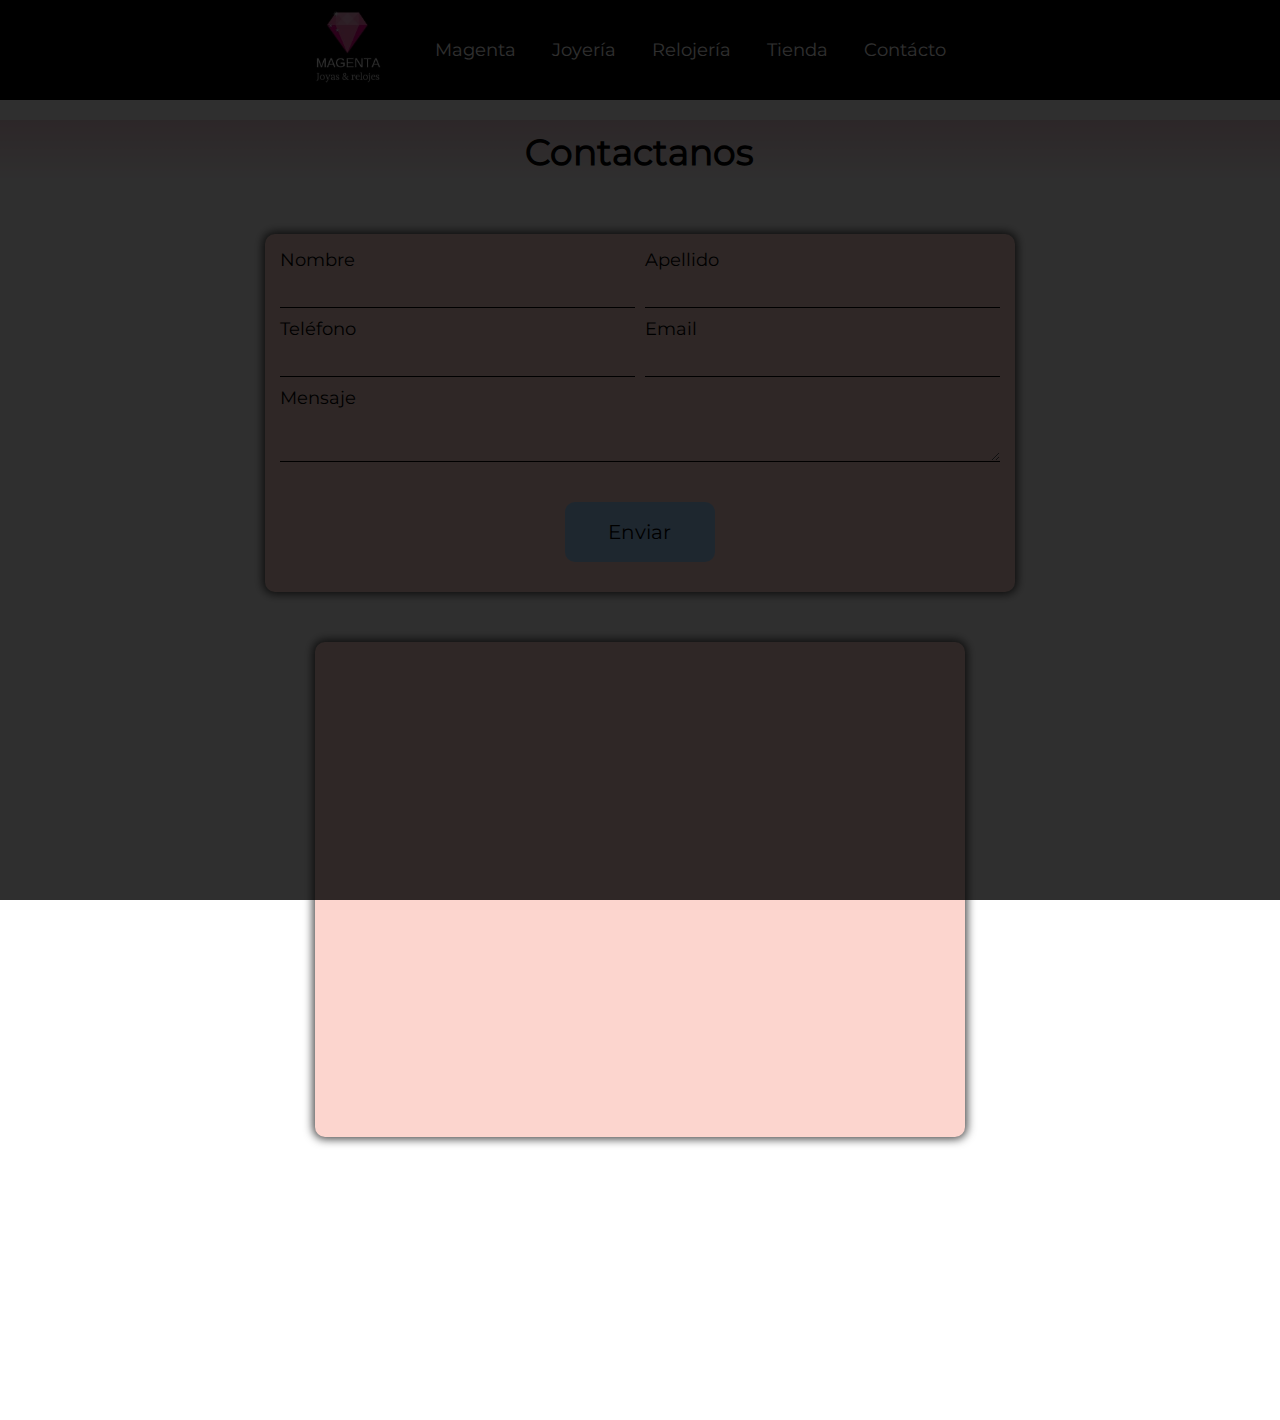
<file: docs/contácto.html>
<!DOCTYPE html>
<html lang="es">
<head>
    <meta charset="UTF-8">
    <meta http-equiv="X-UA-Compatible" content="IE=edge">
    <meta name="viewport" content="width=device-width, initial-scale=1.0">
    <title>Contácto</title>
    <link rel="stylesheet" href="https://cdnjs.cloudflare.com/ajax/libs/font-awesome/6.2.1/css/all.min.css" integrity="sha512-MV7K8+y+gLIBoVD59lQIYicR65iaqukzvf/nwasF0nqhPay5w/9lJmVM2hMDcnK1OnMGCdVK+iQrJ7lzPJQd1w==" crossorigin="anonymous" referrerpolicy="no-referrer" />
    <link rel="stylesheet" href="../assets/css/styles.css">
</head>
<body class="contacto">
    <div class="loading">
        <i class="fa-solid fa-spinner"></i>
    </div>
    <header class="header">
        <div class="contenedor_logo">
            <img class="logo" src="../assets/img/logo2.jpg" alt="logo">
        </div>
        <nav class="navegador">
            <i class="fa-solid fa-bars"></i>
            <ul>
                <li><a href="./index.html">Magenta</a></li>
                <li><a href="./joyería.html">Joyería</a></li>
                <li><a href="./relojería.html">Relojería</a></li>
                <li><a href="./tienda.html">Tienda</a></li>
                <li><a href="./contácto.html">Contácto</a></li>
            </ul>
        </nav>
    </header>
    <main class="main_contacto">
        <div class="contacto_caja1">
            <h1 class="contacto_título">Contactanos</h1>
        </div>
        <form class="formulario" action="">
            <label for="">Nombre
                <input type="text">
            </label>
            <label for="">Apellido
                <input type="text">
            </label>
            <label for="">Teléfono
                <input type="number">
            </label>
            <label for="">Email
                <input type="email">
            </label>
            <label for="">Mensaje
                <textarea name="Mensaje"></textarea>
            </label>
            <button>Enviar</button>
        </form>
        <div class="mapa">
            <iframe src="https://www.google.com/maps/embed?pb=!1m18!1m12!1m3!1d3404.9601245776553!2d-64.1884031!3d-31.415224699999992!2m3!1f0!2f0!3f0!3m2!1i1024!2i768!4f13.1!3m3!1m2!1s0x9432a282306d92e9%3A0x45a7fd687e5fe168!2sMagenta%20Joyas%20%26%20Relojes!5e0!3m2!1ses!2sar!4v1670268527553!5m2!1ses!2sar" width="600" height="450" style="border:0;" allowfullscreen="" loading="lazy" referrerpolicy="no-referrer-when-downgrade"></iframe>
        </div>
    </main>
    <aside></aside>
    <footer class="footer_contacto">
        <div class="footer_desc">
            <p>Copyright © 2022.</p>
            <p>Todos los derechos reservados.<p>
            <p>Desarrollado por <a target="_blank" href="https://github.com/CristianMozetich">Cristian Mozetich</a><p>
        </div> 
        <div class="footer_iconos"> 
            <a href="https://www.facebook.com/magentajoyasyrelojes" target="_blank" class="fa-brands fa-facebook" ></a>
            <a href="https://www.instagram.com/magenta_joyas/" target="_blank" class="fa-brands fa-instagram"></a>
            <a href="https://wa.me/5493516664102" class="fa-brands fa-whatsapp" target="_blank"></a>
        </div>
    </footer>
    <script src="../assets/js/main.js"></script>  
</body>
</html>
</file>
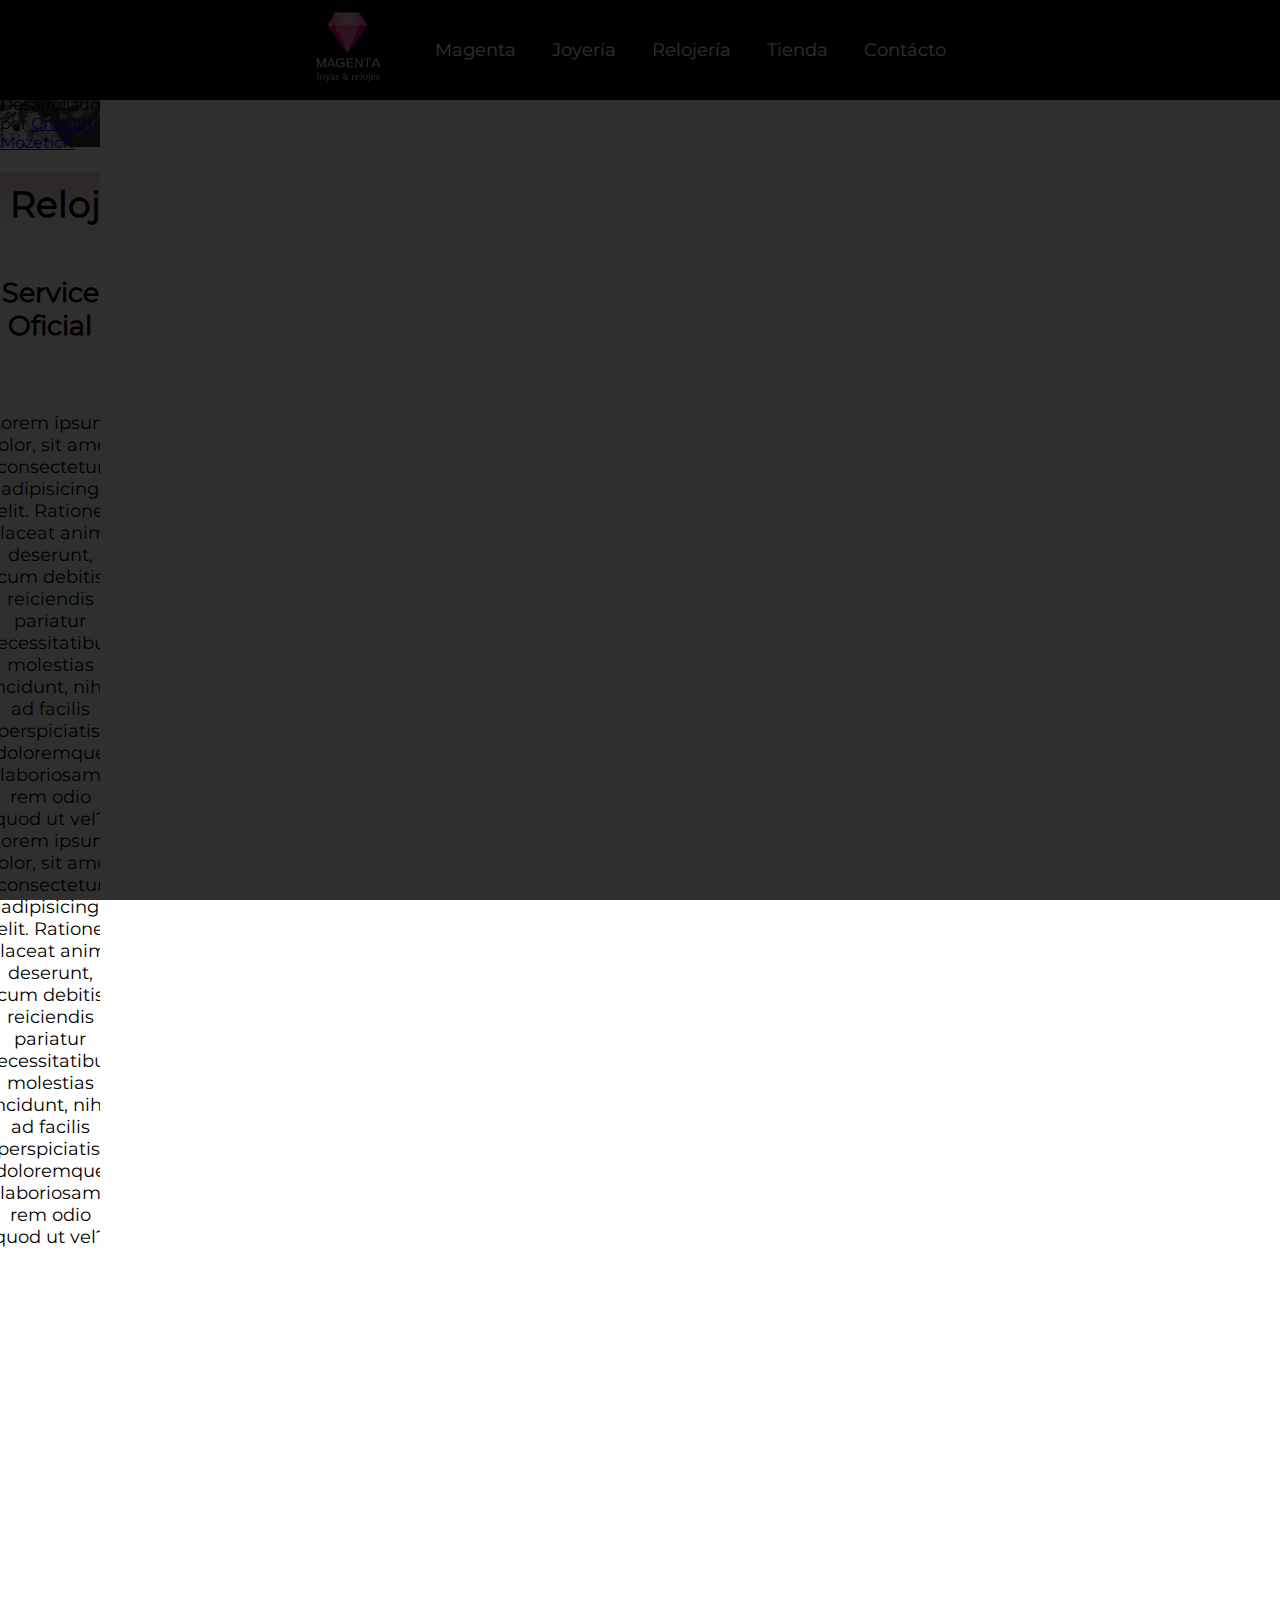
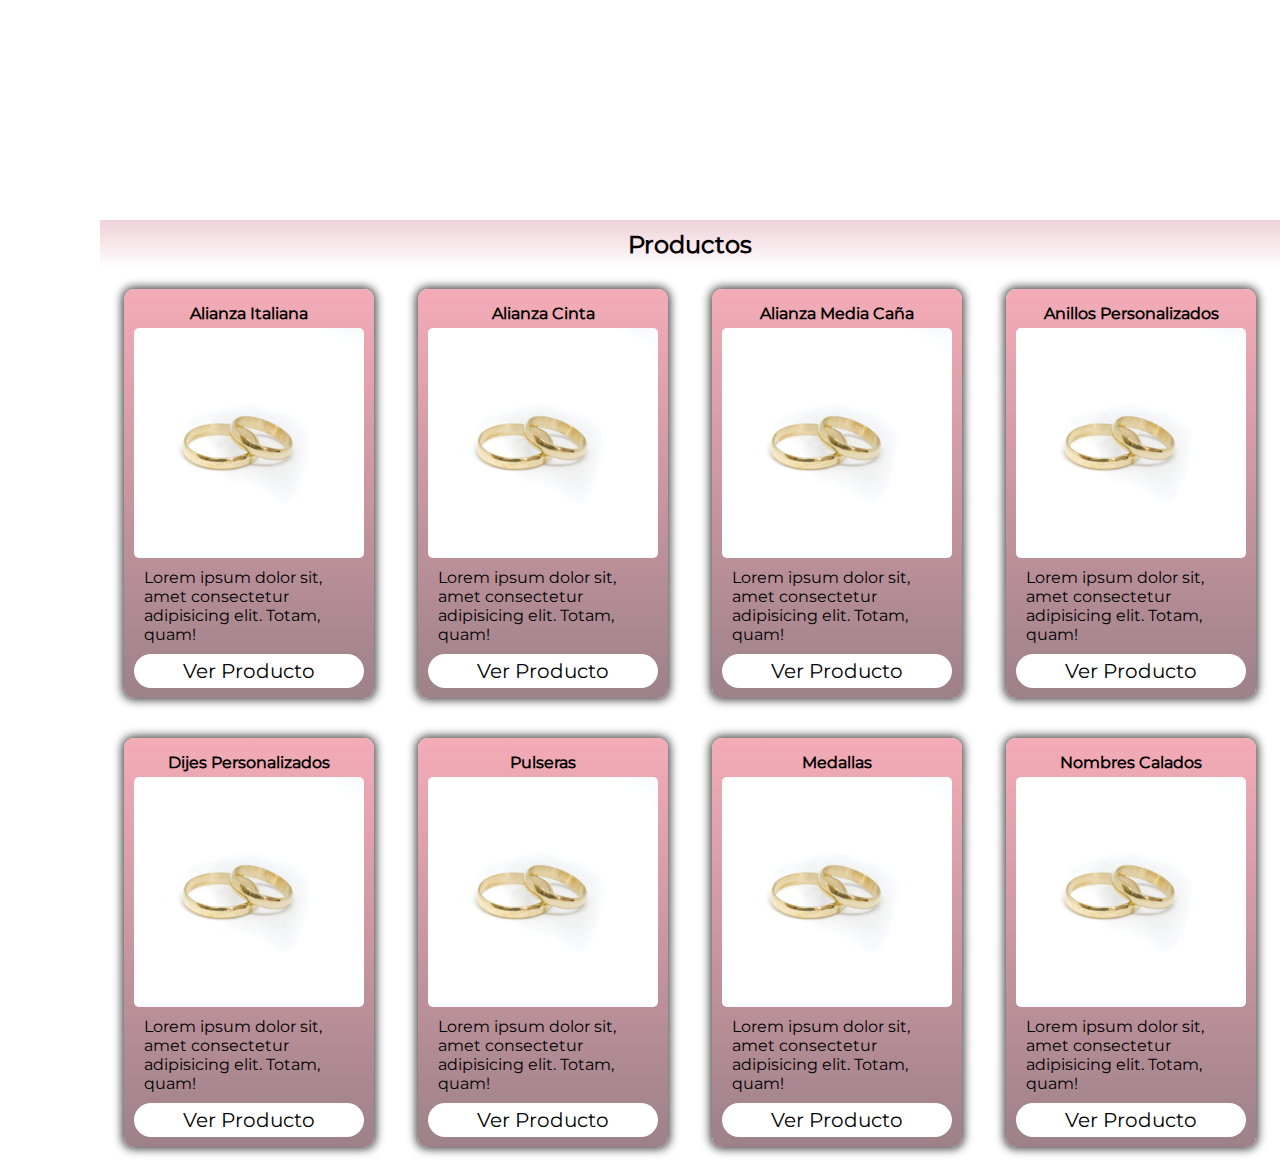
<file: docs/relojería.html>
<!DOCTYPE html>
<html lang="es">
<head>
    <meta charset="UTF-8">
    <meta http-equiv="X-UA-Compatible" content="IE=edge">
    <meta name="viewport" content="width=device-width, initial-scale=1.0">
    <title>Relojería</title>
    <link href="https://unpkg.com/aos@2.3.1/dist/aos.css" rel="stylesheet">
    <link rel="stylesheet" href="https://cdnjs.cloudflare.com/ajax/libs/font-awesome/6.2.1/css/all.min.css" integrity="sha512-MV7K8+y+gLIBoVD59lQIYicR65iaqukzvf/nwasF0nqhPay5w/9lJmVM2hMDcnK1OnMGCdVK+iQrJ7lzPJQd1w==" crossorigin="anonymous" referrerpolicy="no-referrer" />
    <link rel="stylesheet" href="../assets/css/styles.css">
</head>
<body class="relojeria">
    <div class="loading">
        <i class="fa-solid fa-spinner"></i>
    </div>
    <header class="header">
        <div class="contenedor_logo">
            <img class="logo" src="../assets/img/logo2.jpg" alt="logo">
        </div>
        <nav class="navegador">
            <i class="fa-solid fa-bars"></i>
            <ul>
            <li><a href="./index.html">Magenta</a></li>
            <li><a href="./joyería.html">Joyería</a></li>
            <li><a href="./relojería.html">Relojería</a></li>
            <li><a href="./tienda.html">Tienda</a></li>
            <li><a href="./contácto.html">Contácto</a></li>
        </ul>
    </nav>
    </header>
    <main class="main_relojeria">
        <div class="relojeria_caja1">
            <img class="relojeria_slider" src="../assets/img/mrelojeria.jpg" alt="relojería">
        </div>
        <div class="relojeria_caja2">
            <h1 class="relojeria_título">Relojería</h1>
        </div>
        <section class="relojeria_bloque1">
            <div data-aos="fade-right" data-aos-duration="3000"  class="relojeria_caja3">
                <h2 class="relojeria_subtítulo">Service Oficial</h2>
            </div>
            <div data-aos="zoom-in" data-aos-duration="3000"  class="relojeria_caja4">
                <p class="relojeria_desc">Lorem ipsum dolor, sit amet consectetur adipisicing elit. Ratione placeat animi deserunt, cum debitis reiciendis pariatur necessitatibus molestias incidunt, nihil ad facilis perspiciatis, doloremque laboriosam rem odio quod ut vel?Lorem ipsum dolor, sit amet consectetur adipisicing elit. Ratione placeat animi deserunt, cum debitis reiciendis pariatur necessitatibus molestias incidunt, nihil ad facilis perspiciatis, doloremque laboriosam rem odio quod ut vel?</p>
            </div>
            <div  data-aos="fade-left" data-aos-duration="3000"  class="relojeria_caja5">
                <img class="relojeria_img" src="../assets/img/m1.jpg" alt="">
            </div>
        </section>
        <section class="relojeria_bloque2">
            <div data-aos="fade-right" data-aos-duration="3000"  class="relojeria_caja6">
                <img class="relojeria_img" src="../assets/img/m8.jpg" alt="">
            </div>
            <div data-aos="fade-left" data-aos-duration="3000"  class="relojeria_caja7">
                <p class="relojeria_desc2">Lorem ipsum dolor, sit amet consectetur adipisicing elit. Illo laborum aspernatur delectus eligendi ab culpa eum repellendus, quo distinctio quam necessitatibus, in quod aliquid nulla! Voluptate facilis nostrum repudiandae dolore!</p>
            </div>
        </section>
    </main>
    <aside class="aside_relojeria">
        <div class="relojeria_caja8">
            <h2>Productos</h2>
        </div>
        <section class="relojeria_bloque3">
            <div class="tarjetas">
                <h4 class="tarjeta_titulo">Alianza Italiana</h4>
                <img class="tarjeta_img" src="../assets/img/alianza1.jpg" alt="alianza_italiana">
                <p class="tarjeta_desc">Lorem ipsum dolor sit, amet consectetur
                adipisicing elit. Totam, quam!</p> 
                <a class="btn">Ver Producto</a>
            </div>
            <div class="tarjetas">
                <h4 class="tarjeta_titulo">Alianza Cinta</h4>
                <img class="tarjeta_img" src="../assets/img/alianza1.jpg" alt="alianza_italiana">
                <p class="tarjeta_desc">Lorem ipsum dolor sit, amet consectetur adipisicing elit. Totam, quam!</p>
                <a class="btn">Ver Producto</a>
            </div>
            <div class="tarjetas">
                <h4 class="tarjeta_titulo">Alianza Media Caña</h4>
                <img class="tarjeta_img" src="../assets/img/alianza1.jpg" alt="alianza_italiana">
                <p class="tarjeta_desc">Lorem ipsum dolor sit, amet consectetur adipisicing elit. Totam, quam!</p>
                <a class="btn">Ver Producto</a>
            </div>
            <div class="tarjetas">
                <h4 class="tarjeta_titulo">Anillos Personalizados </h4>
                <img class="tarjeta_img" src="../assets/img/alianza1.jpg" alt="alianza_italiana">
                <p class="tarjeta_desc">Lorem ipsum dolor sit, amet consectetur adipisicing elit. Totam, quam!</p>
                <a class="btn">Ver Producto</a>
            </div>
            <div class="tarjetas">
                <h4 class="tarjeta_titulo">Dijes Personalizados</h4>
                <img class="tarjeta_img" src="../assets/img/alianza1.jpg" alt="alianza_italiana">
                <p class="tarjeta_desc">Lorem ipsum dolor sit, amet consectetur adipisicing elit. Totam, quam!</p>
                <a class="btn">Ver Producto</a>
            </div>
            <div class="tarjetas">
                <h4 class="tarjeta_titulo">Pulseras</h4>
                <img class="tarjeta_img" src="../assets/img/alianza1.jpg" alt="alianza_italiana">
                <p class="tarjeta_desc">Lorem ipsum dolor sit, amet consectetur adipisicing elit. Totam, quam!</p>
                <a class="btn">Ver Producto</a>
            </div>
            <div class="tarjetas">
                <h4 class="tarjeta_titulo">Medallas</h4>
                <img class="tarjeta_img" src="../assets/img/alianza1.jpg" alt="alianza_italiana">
                <p class="tarjeta_desc">Lorem ipsum dolor sit, amet consectetur adipisicing elit. Totam, quam!</p>
                <a class="btn">Ver Producto</a>
            </div>
            <div class="tarjetas">
                <h4 class="tarjeta_titulo">Nombres Calados</h4>
                <img class="tarjeta_img" src="../assets/img/alianza1.jpg" alt="alianza_italiana">
                <p class="tarjeta_desc">Lorem ipsum dolor sit, amet consectetur adipisicing elit. Totam, quam!</p>
                <a class="btn">Ver Producto</a>
            </div>
        </section>
    </aside>
    <footer class="footer_relojeria">
        <div class="footer_desc">
            <p>Copyright © 2022.</p>
            <p>Todos los derechos reservados.<p>
            <p>Desarrollado por <a target="_blank" href="https://github.com/CristianMozetich">Cristian Mozetich</a><p>
        </div> 
        <div class="footer_iconos"> 
            <a href="https://www.facebook.com/magentajoyasyrelojes" target="_blank" class="fa-brands fa-facebook" ></a>
            <a href="https://www.instagram.com/magenta_joyas/" target="_blank" class="fa-brands fa-instagram"></a>
            <a href="https://wa.me/5493516664102" class="fa-brands fa-whatsapp" target="_blank"></a>
        </div>
    </footer>
    <script src="https://unpkg.com/aos@2.3.1/dist/aos.js"></script>
    <script>
        AOS.init();
    </script>
    <script src="../assets/js/main.js"></script>
</body>
</html>
</file>
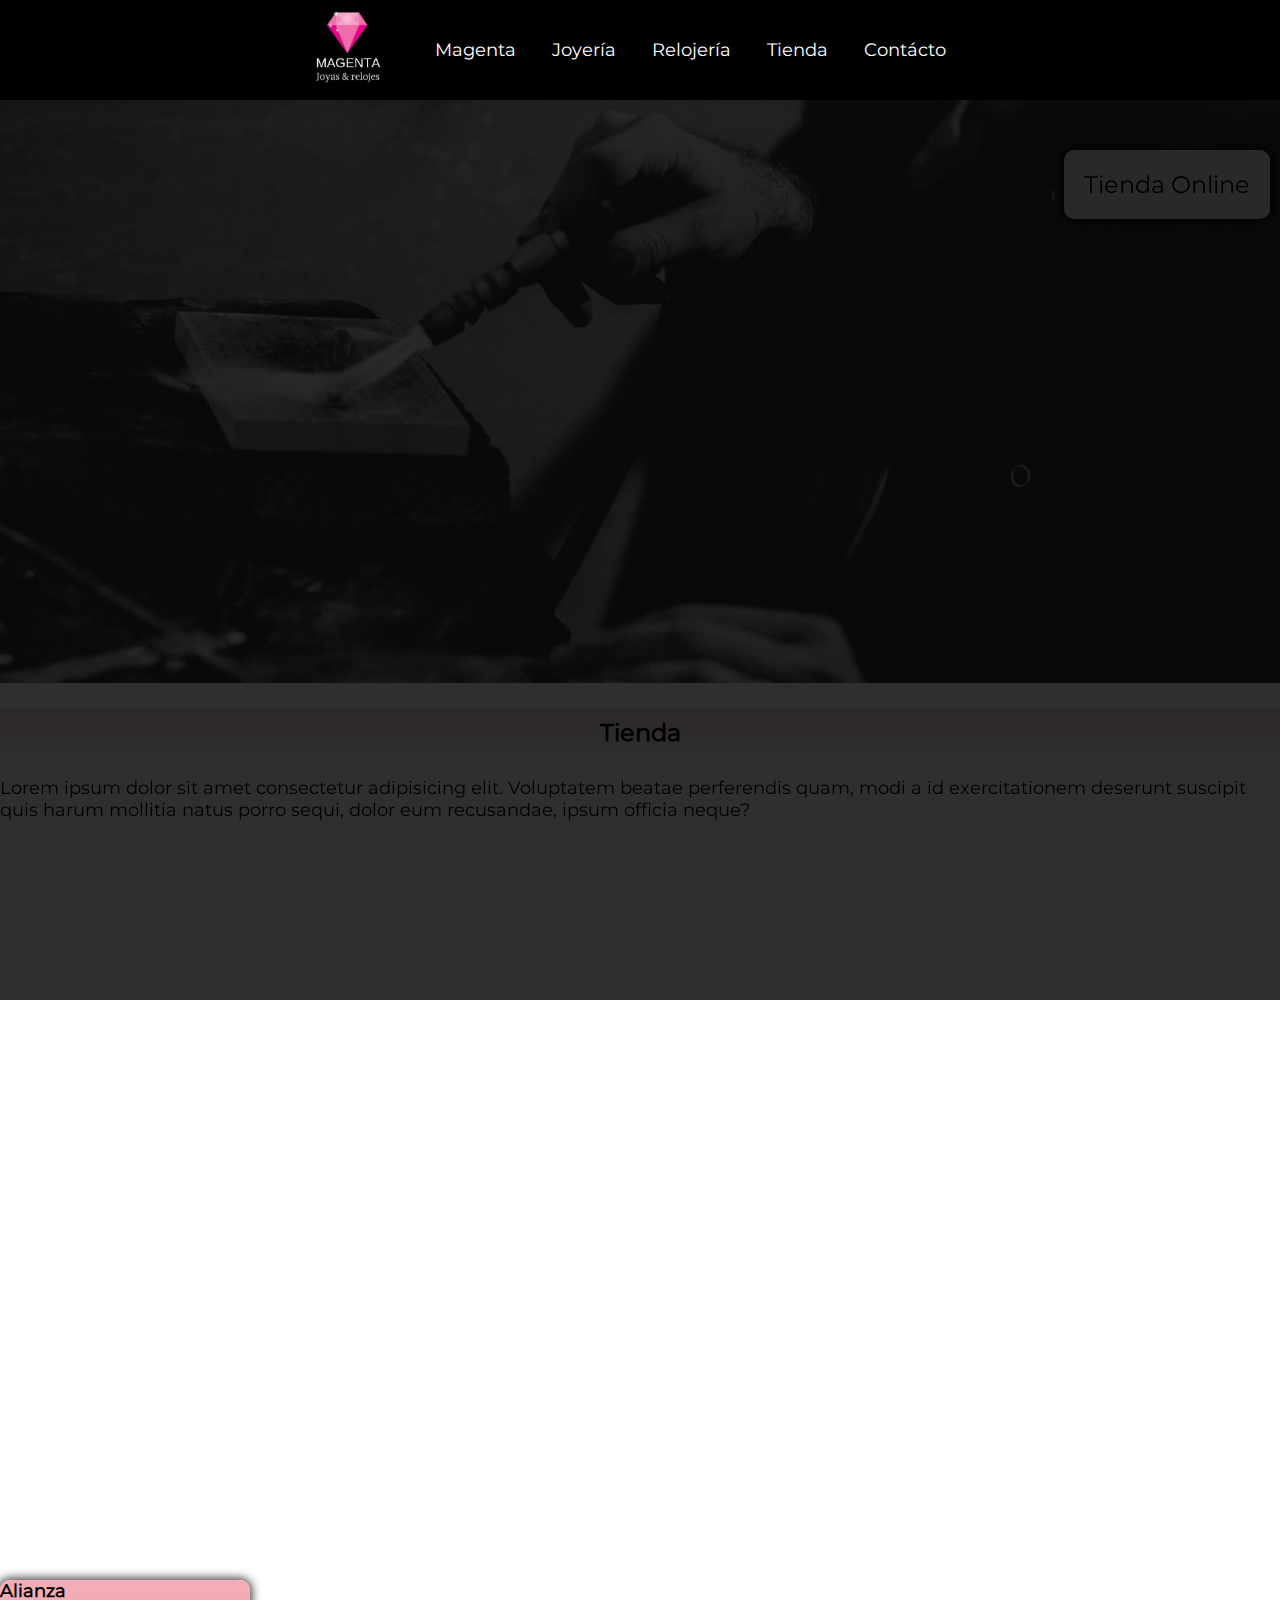
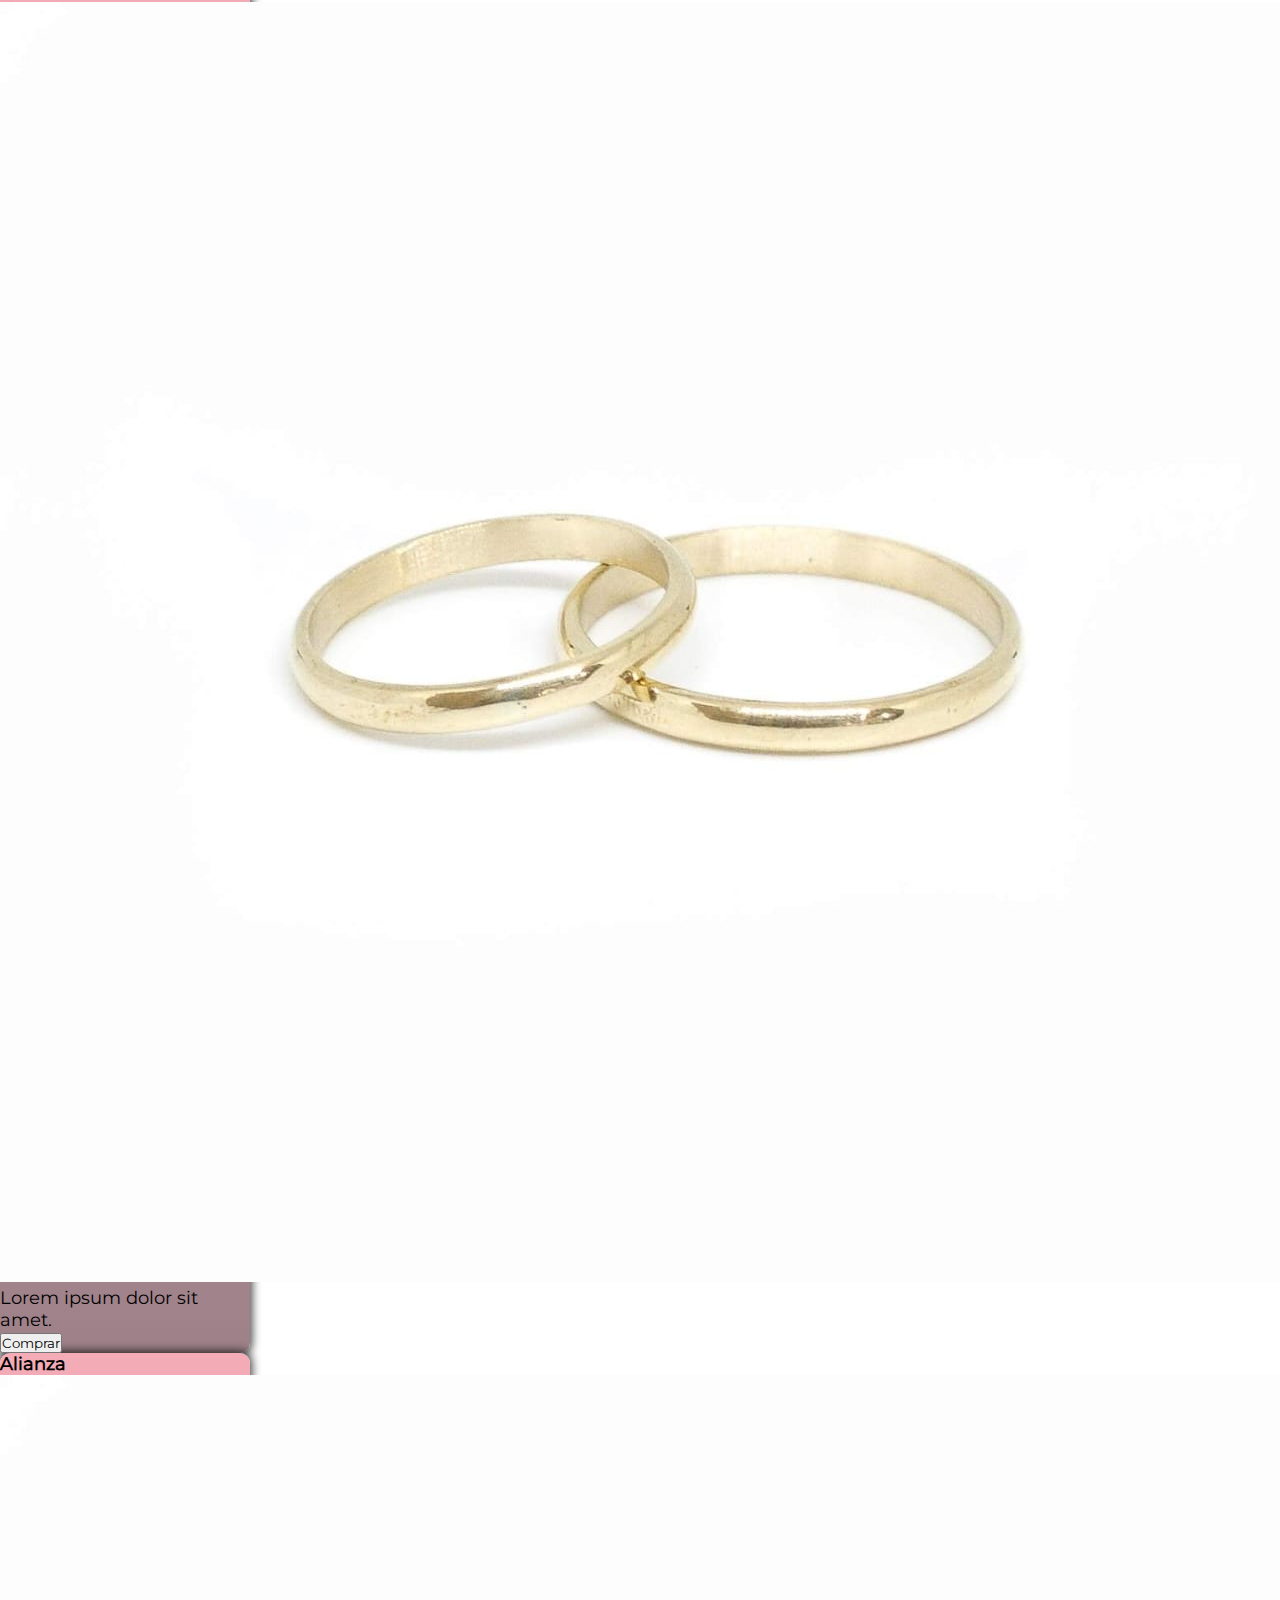
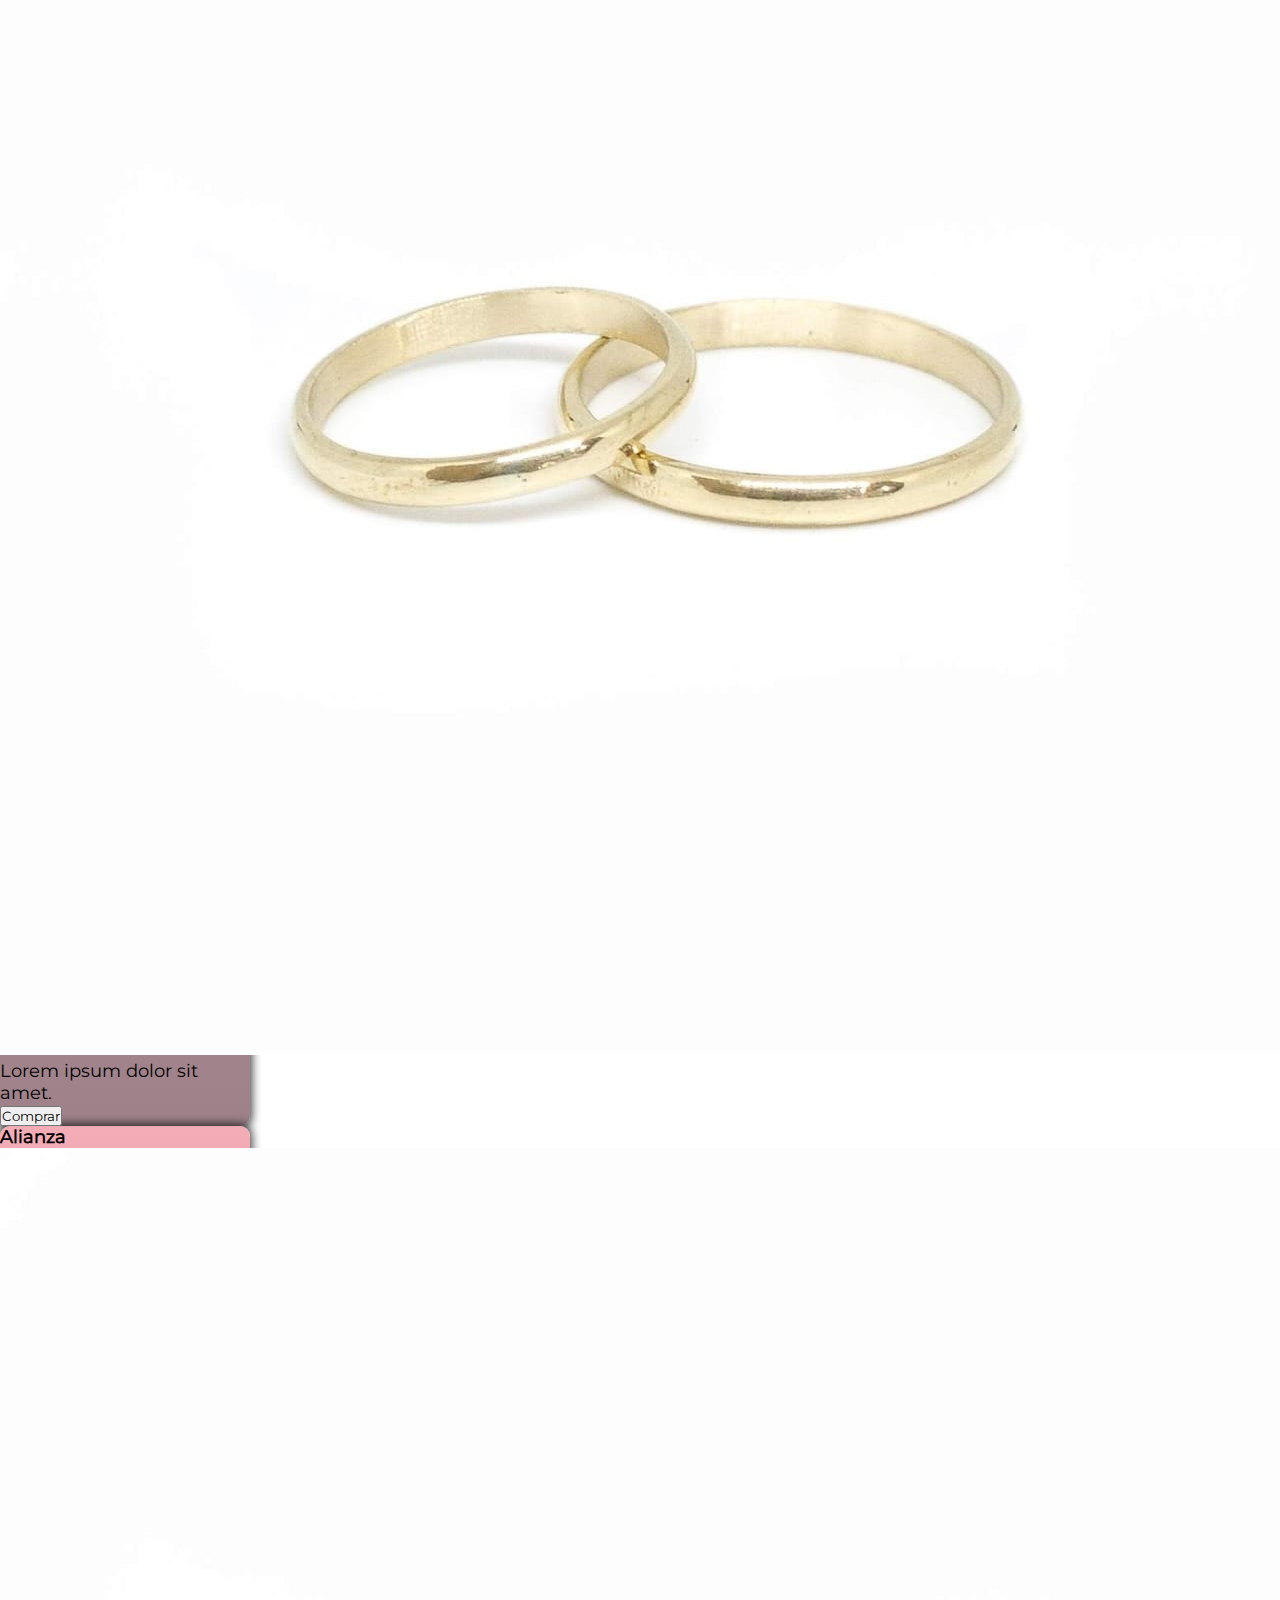
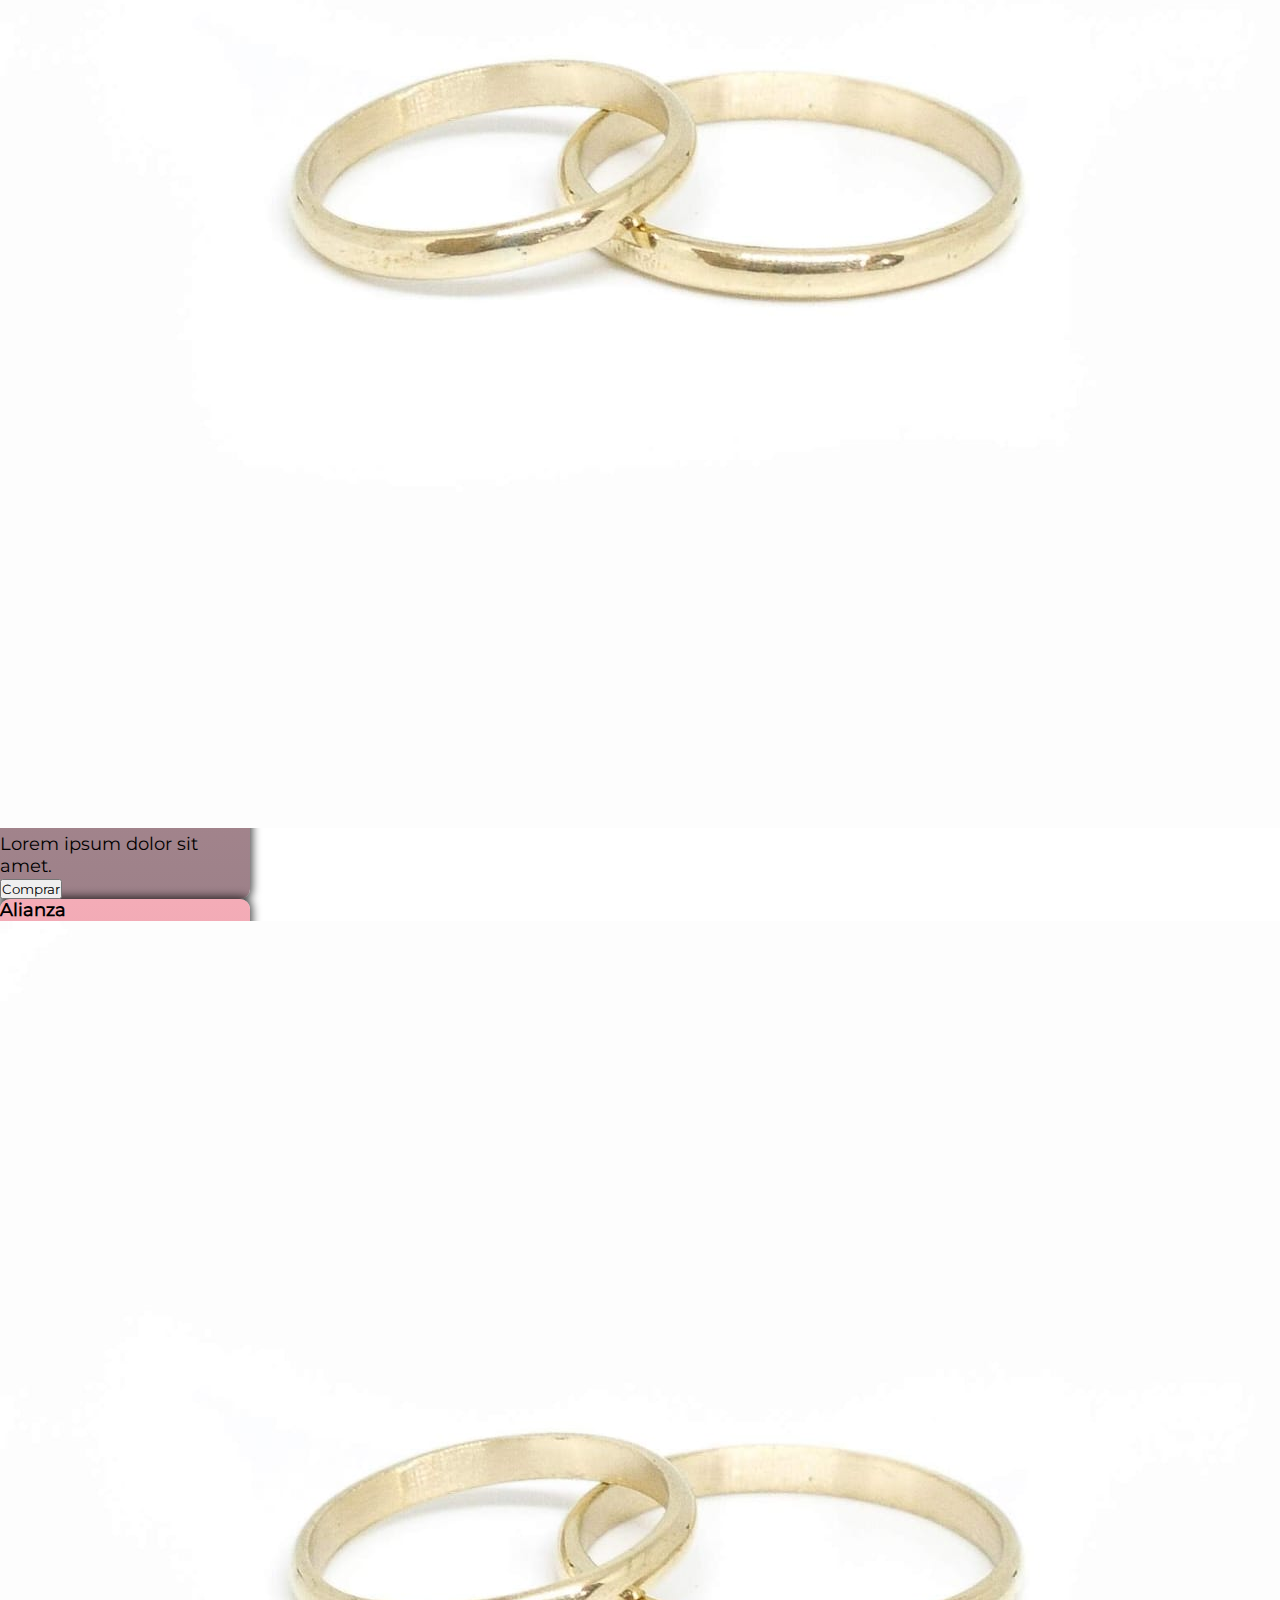
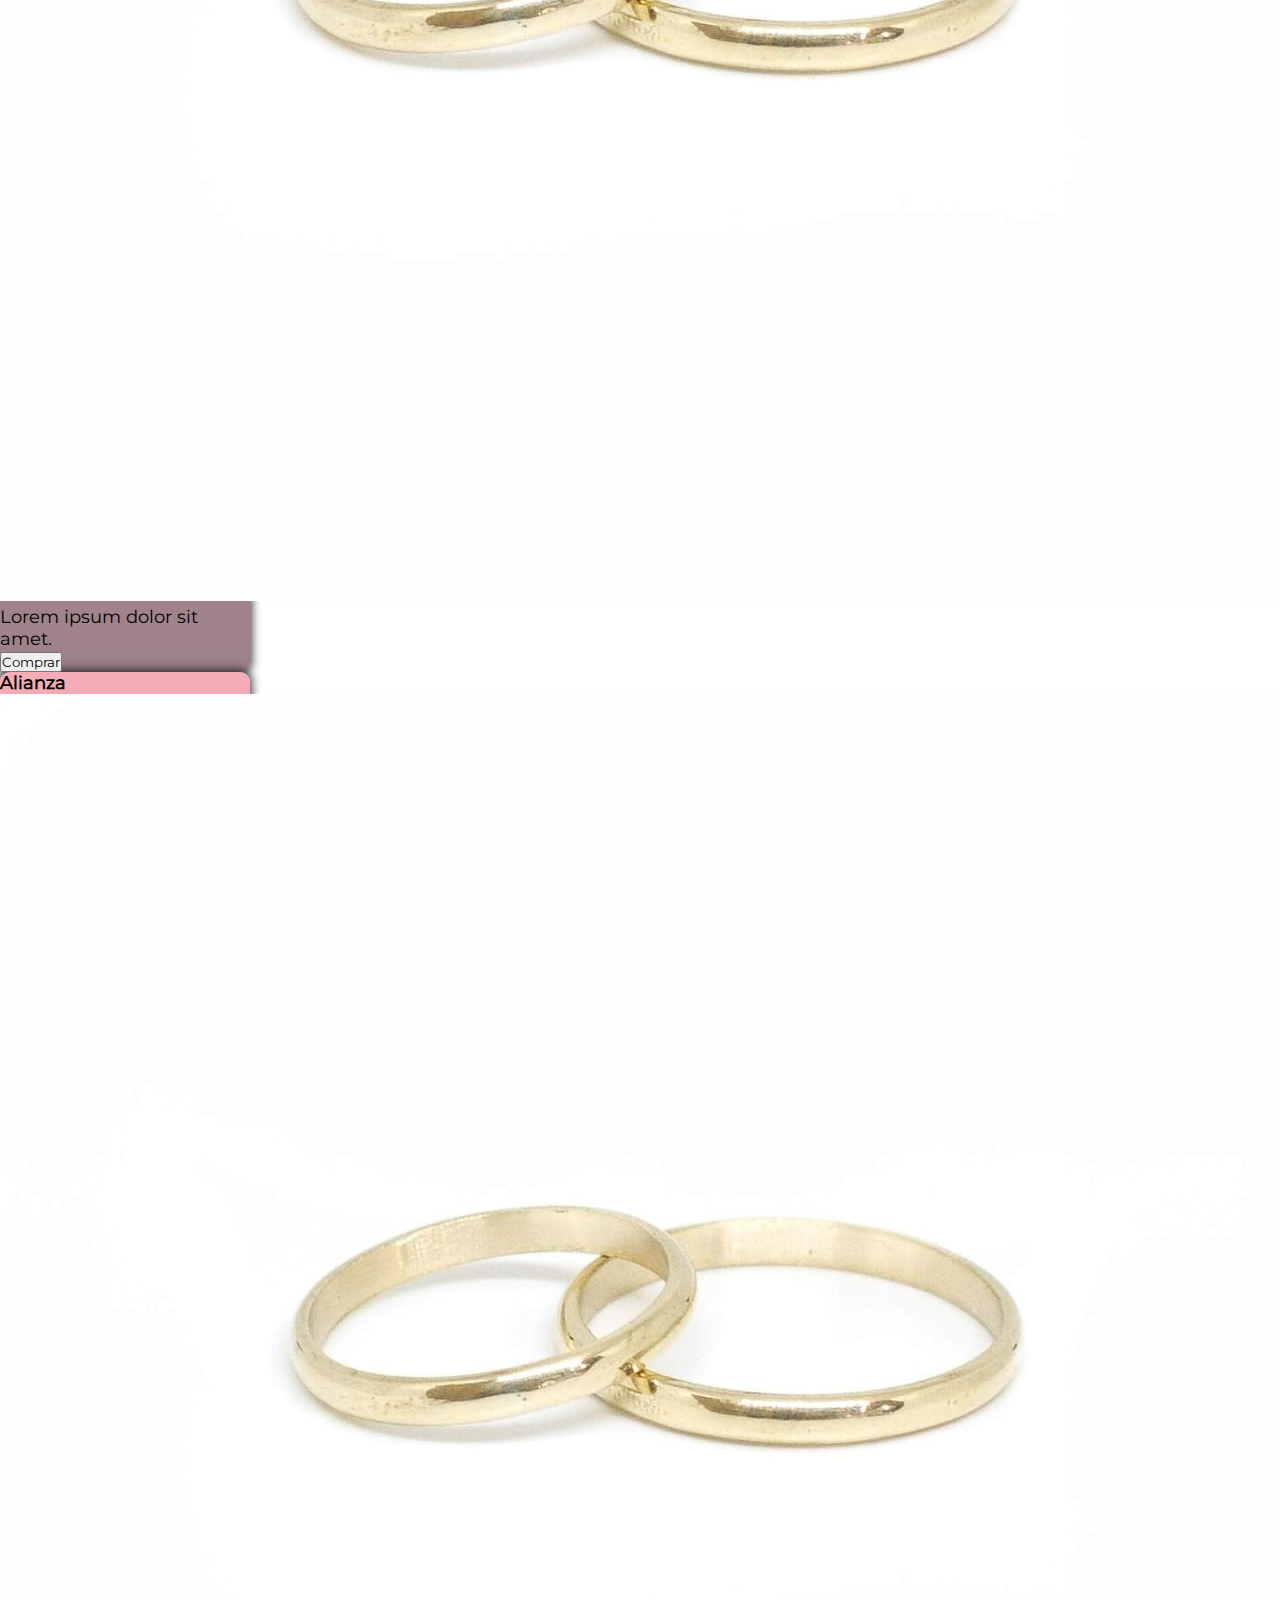
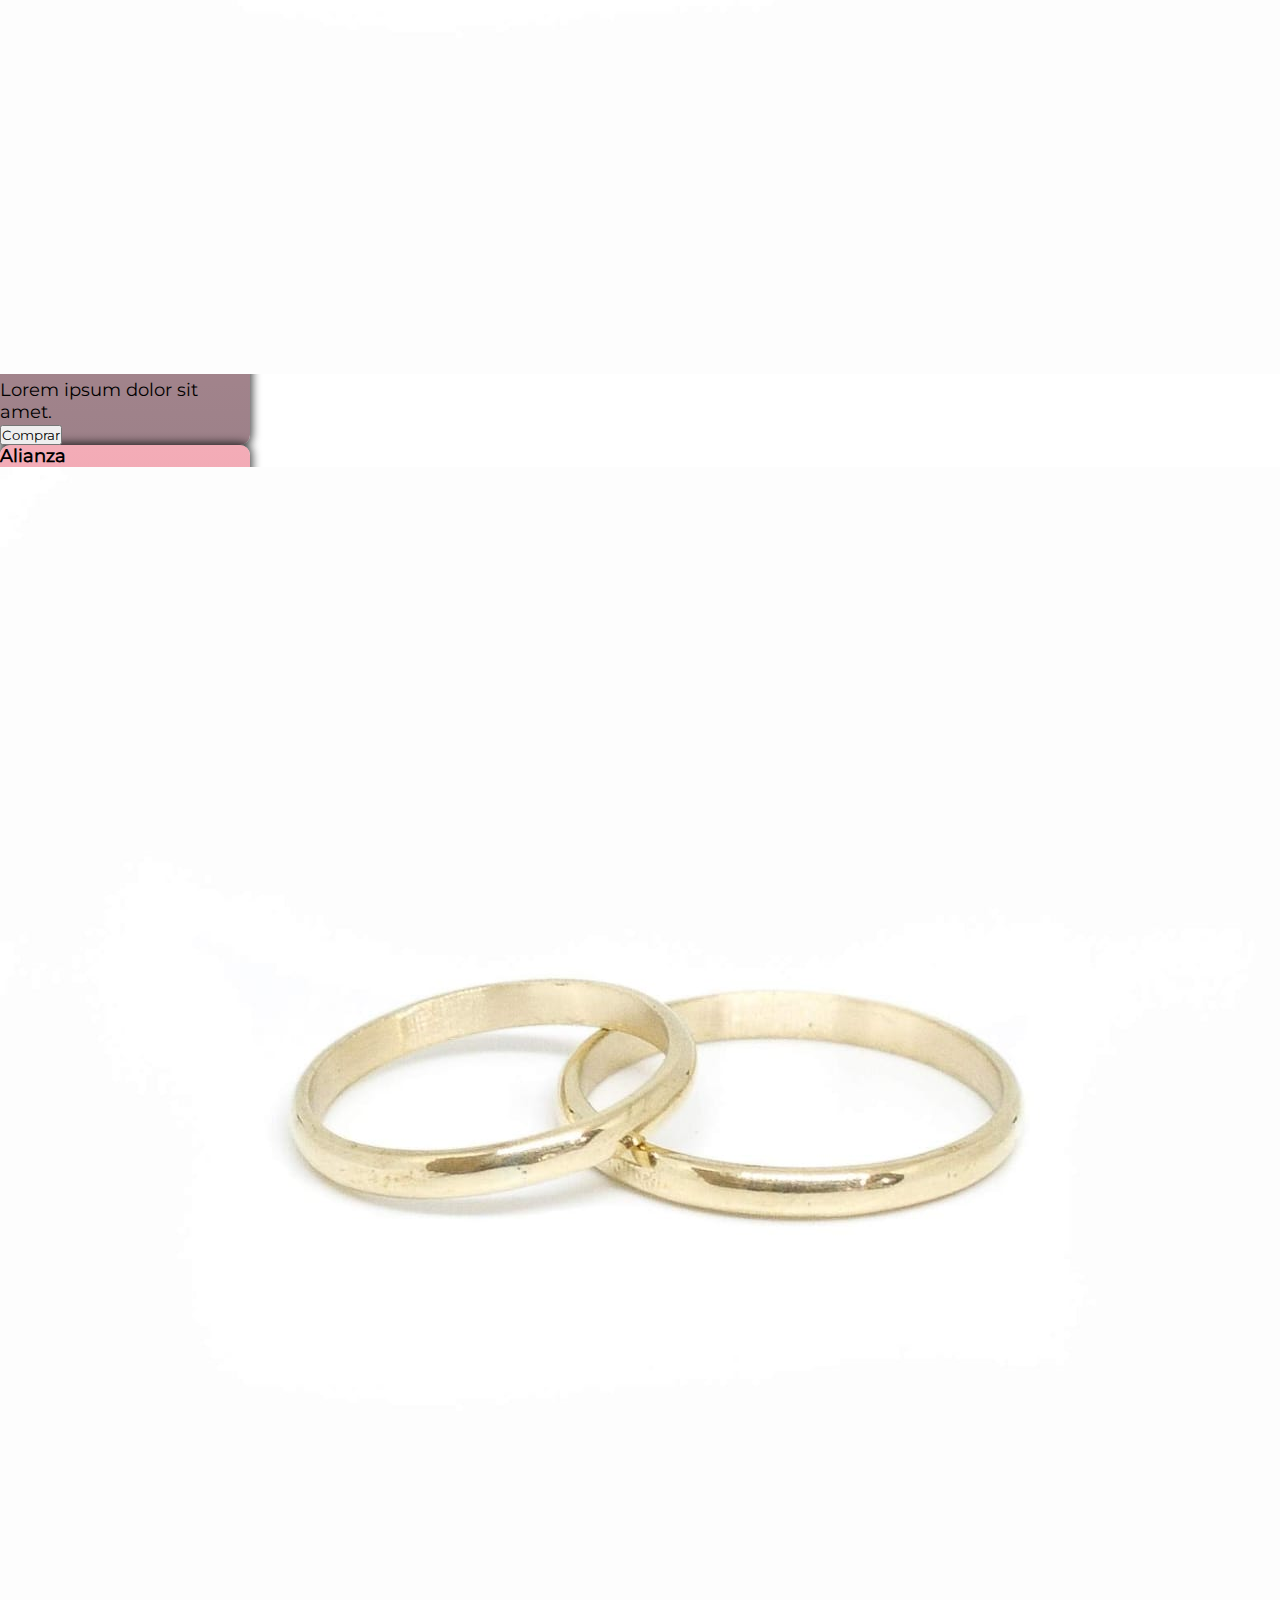
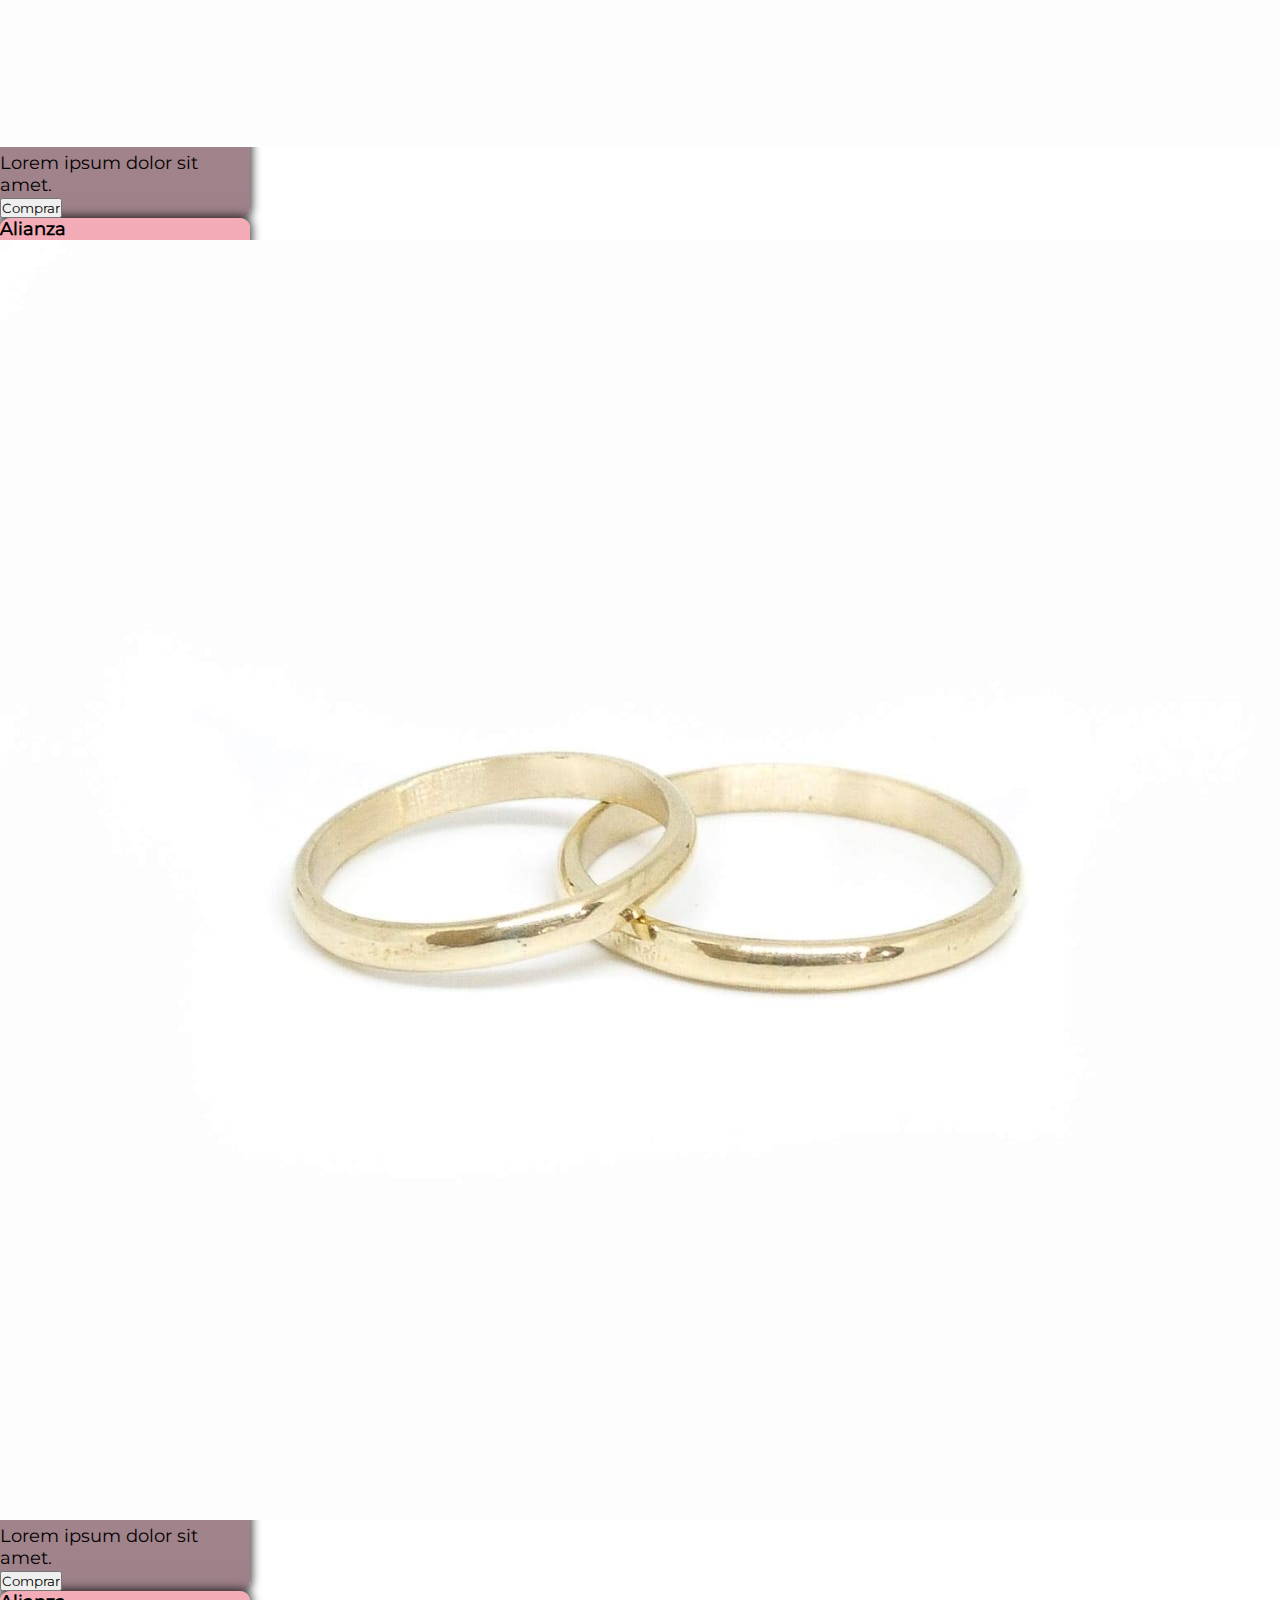
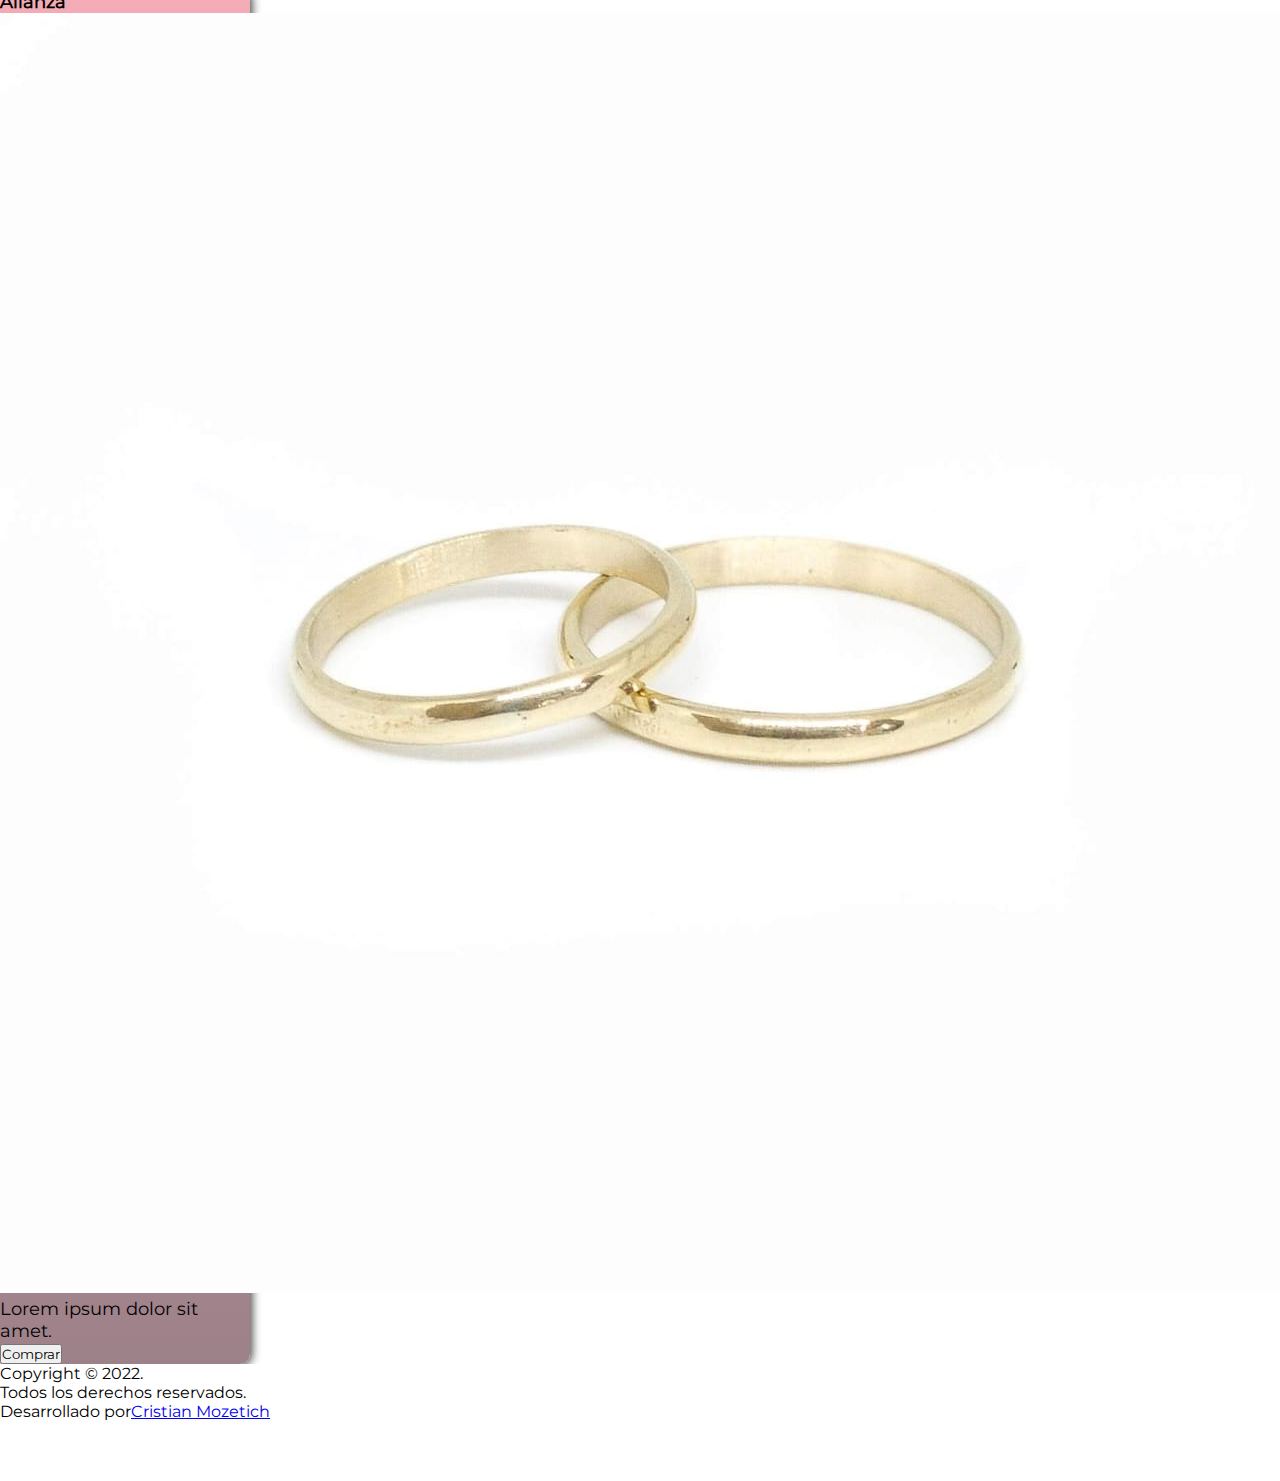
<file: docs/tienda.html>
<!DOCTYPE html>
<html lang="es">
<head>
    <meta charset="UTF-8">
    <meta http-equiv="X-UA-Compatible" content="IE=edge">
    <meta name="viewport" content="width=device-width, initial-scale=1.0">
    <title>Tienda</title>
    <link href="https://unpkg.com/aos@2.3.1/dist/aos.css" rel="stylesheet">
    <link rel="stylesheet" href="https://cdnjs.cloudflare.com/ajax/libs/font-awesome/6.2.1/css/all.min.css" integrity="sha512-MV7K8+y+gLIBoVD59lQIYicR65iaqukzvf/nwasF0nqhPay5w/9lJmVM2hMDcnK1OnMGCdVK+iQrJ7lzPJQd1w==" crossorigin="anonymous" referrerpolicy="no-referrer" />
    <link rel="stylesheet" href="../assets/css/styles.css">
    <!-- CSS only -->
    <link href="https://cdn.jsdelivr.net/npm/bootstrap@5.2.3/dist/css/bootstrap.min.css" rel="stylesheet" integrity="sha384-rbsA2VBKQhggwzxH7pPCaAqO46MgnOM80zW1RWuH61DGLwZJEdK2Kadq2F9CUG65" crossorigin="anonymous">      
</head>
<body class="tienda">
    <div class="loading">
        <i class="fa-solid fa-spinner"></i>
    </div>
    <header class="header">
        <div class="contenedor_logo">
            <img class="logo" src="../assets/img/logo2.jpg" alt="logo">
        </div>
        <nav class="navegador">
            <i class="fa-solid fa-bars"></i>
            <ul class="m-0">
            <li><a href="./index.html">Magenta</a></li>
            <li><a href="./joyería.html">Joyería</a></li>
            <li><a href="./relojería.html">Relojería</a></li>
            <li><a href="./tienda.html">Tienda</a></li>
            <li><a href="./contácto.html">Contácto</a></li>
        </ul>
    </nav>
    <div>
        <a target="_blank" href="https://magentajoyasyrelojes.mercadoshops.com.ar/" class="tienda_btn">Tienda Online</a>
    </div>
    </header>
    <main class="main_tienda">
        <div class="tienda_caja1">
            <img class="tienda_slider col-12" src="../assets/img/mtienda.jpg" alt="tienda">
        </div>
        <div class="tienda_caja2">
            <h1 class="tienda_titulo">Tienda</h1>
        </div>
        <section class="tienda_bloque1 row justify-content-center">
            <div data-aos="zoom-out" data-aos-duration="3000" class="tienda_caja3 col-10 col-md-4 m-3">
                <p class="m-2">Lorem ipsum dolor sit amet consectetur adipisicing elit. Voluptatem beatae perferendis quam, modi a id exercitationem deserunt suscipit quis harum mollitia natus porro sequi, dolor eum recusandae, ipsum officia neque?</p>
            </div>
            <div data-aos="zoom-out" data-aos-duration="3000" class="tienda_caja4 col-10 col-md-4 m-3">
                <img class="tienda_img img-fluid" src="../assets/img/m4.jpg" alt="">
            </div>
        </section>
        <section class="container productos d-flex flex-wrap justify-content-around">
            <div class="producto d-flex flex-column m-4">
                <h4 class="text-center p-1 m-1">Alianza</h4>
                <img src="../assets/img/alianza3.jpg" alt="alianza" class="img-fluid m-2">
                <p class="text-center">Lorem ipsum dolor sit amet.</p>
                <button class="boton_tienda m-2 p-1">Comprar</button>
            </div>
            <div class="producto d-flex flex-column m-4">
                <h4 class="text-center p-1 m-1">Alianza</h4>
                <img src="../assets/img/alianza3.jpg" alt="alianza" class="img-fluid m-2">
                <p class="text-center">Lorem ipsum dolor sit amet.</p>
                <button class="boton_tienda m-2 p-1">Comprar</button>
            </div>
            <div class="producto d-flex flex-column m-4">
                <h4 class="text-center p-1 m-1">Alianza</h4>
                <img src="../assets/img/alianza3.jpg" alt="alianza" class="img-fluid m-2">
                <p class="text-center">Lorem ipsum dolor sit amet.</p>
                <button class="boton_tienda m-2 p-1">Comprar</button>
            </div>
            <div class="producto d-flex flex-column m-4">
                <h4 class="text-center p-1 m-1">Alianza</h4>
                <img src="../assets/img/alianza3.jpg" alt="alianza" class="img-fluid m-2">
                <p class="text-center">Lorem ipsum dolor sit amet.</p>
                <button class="boton_tienda m-2 p-1">Comprar</button>
            </div>
            <div class="producto d-flex flex-column m-4">
                <h4 class="text-center p-1 m-1">Alianza</h4>
                <img src="../assets/img/alianza3.jpg" alt="alianza" class="img-fluid m-2">
                <p class="text-center">Lorem ipsum dolor sit amet.</p>
                <button class="boton_tienda m-2 p-1">Comprar</button>
            </div>
            <div class="producto d-flex flex-column m-4">
                <h4 class="text-center p-1 m-1">Alianza</h4>
                <img src="../assets/img/alianza3.jpg" alt="alianza" class="img-fluid m-2">
                <p class="text-center">Lorem ipsum dolor sit amet.</p>
                <button class="boton_tienda m-2 p-1">Comprar</button>
            </div>
            <div class="producto d-flex flex-column m-4">
                <h4 class="text-center p-1 m-1">Alianza</h4>
                <img src="../assets/img/alianza3.jpg" alt="alianza" class="img-fluid m-2">
                <p class="text-center">Lorem ipsum dolor sit amet.</p>
                <button class="boton_tienda m-2 p-1">Comprar</button>
            </div>
            <div class="producto d-flex flex-column m-4">
                <h4 class="text-center p-1 m-1">Alianza</h4>
                <img src="../assets/img/alianza3.jpg" alt="alianza" class="img-fluid m-2">
                <p class="text-center">Lorem ipsum dolor sit amet.</p>
                <button class="boton_tienda m-2 p-1">Comprar</button>
            </div>
        </section>
    </main>
    <aside></aside>
    <footer class="footer_tienda">
        <div class="footer_desc m-2">
            <p class="m-0">Copyright © 2022.</p>
            <p class="m-0">Todos los derechos reservados.</p>
            <p class="m-0">Desarrollado por<a target="_blank" href="https://github.com/CristianMozetich">Cristian Mozetich</a><p>
        </div> 
        <div class="footer_iconos"> 
            <a href="https://www.facebook.com/magentajoyasyrelojes" target="_blank" class="fa-brands fa-facebook" ></a>
            <a href="https://www.instagram.com/magenta_joyas/" target="_blank" class="fa-brands fa-instagram"></a>
            <a href="https://wa.me/5493516664102" class="fa-brands fa-whatsapp" target="_blank"></a>
        </div>
    </footer>
    <script src="https://unpkg.com/aos@2.3.1/dist/aos.js"></script>
    <script>
        AOS.init();
    </script>
    <script src="../assets/js/main.js"></script>
    <!-- JavaScript Bundle with Popper -->
    <script src="https://cdn.jsdelivr.net/npm/bootstrap@5.2.3/dist/js/bootstrap.bundle.min.js" integrity="sha384-kenU1KFdBIe4zVF0s0G1M5b4hcpxyD9F7jL+jjXkk+Q2h455rYXK/7HAuoJl+0I4" crossorigin="anonymous"></script>
</body>
</html>
</file>
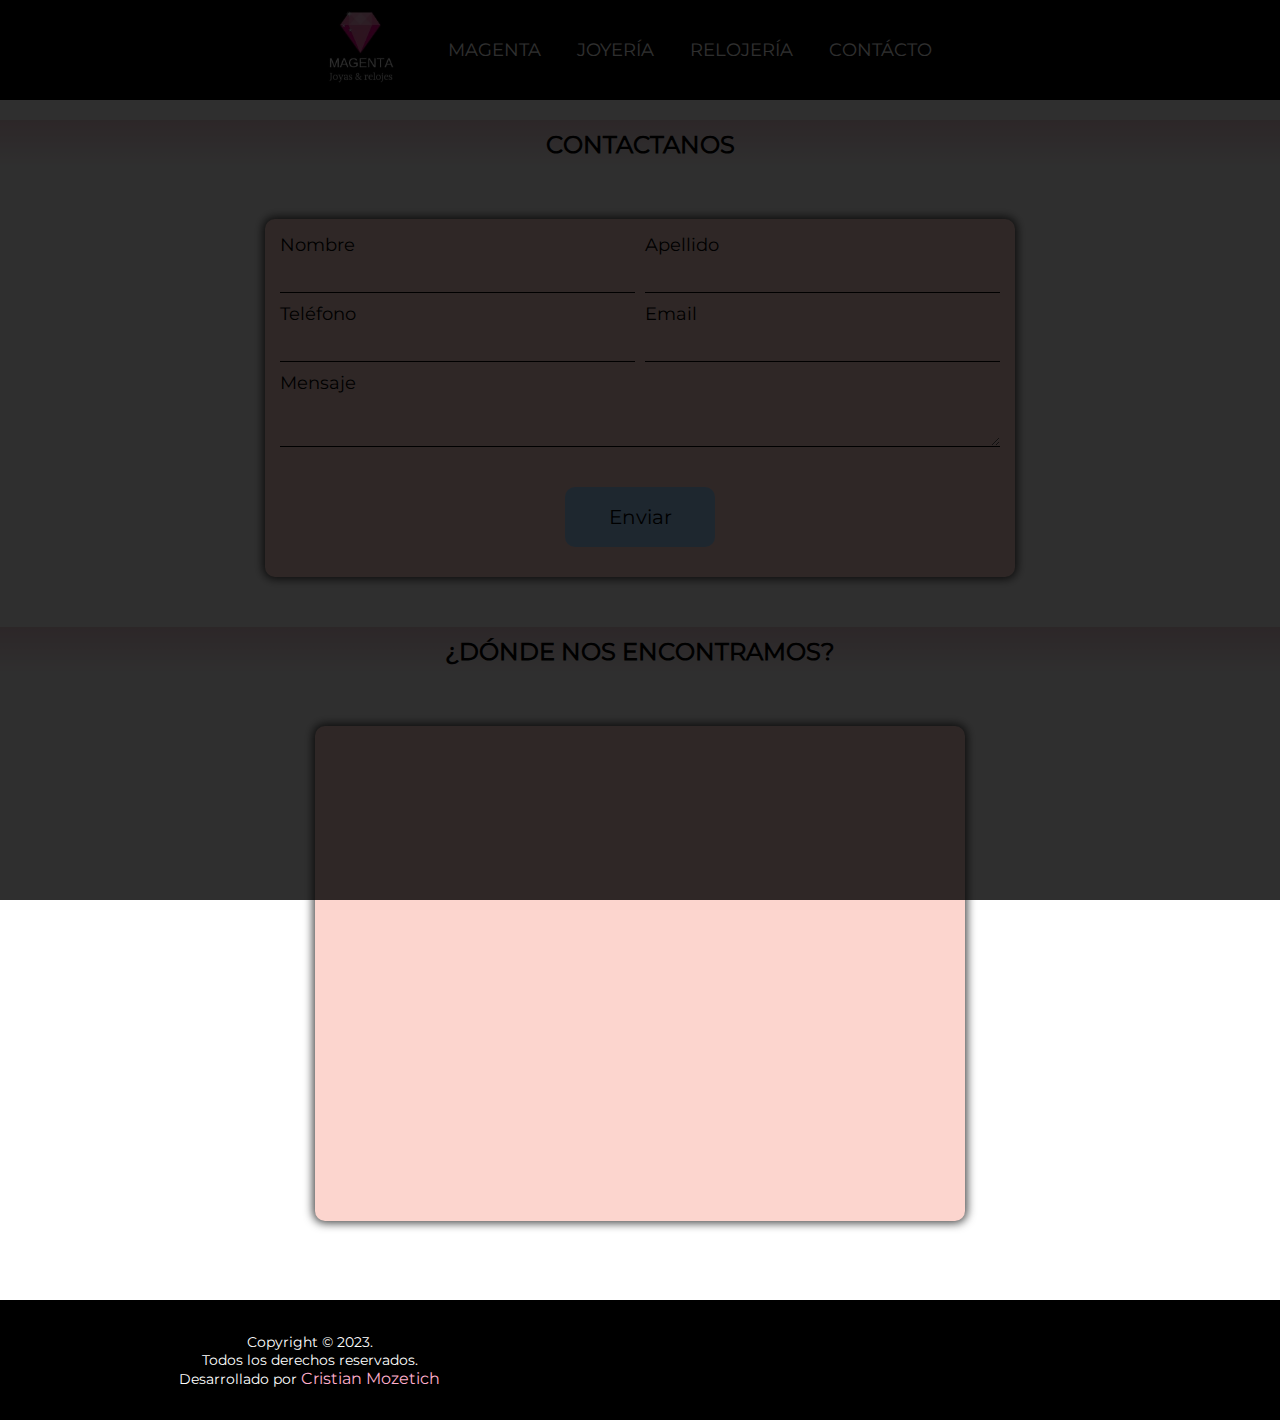
<file: pages/contacto.html>
<!DOCTYPE html>
<html lang="es">
<head>
    <meta charset="UTF-8">
    <meta http-equiv="X-UA-Compatible" content="IE=edge">
    <meta name="viewport" content="width=device-width, initial-scale=1.0">
    <meta name="description" content="Fabricamos alianzas de la mejor calidad.">
    <title>Contácto</title>
    <link rel="shortcut icon" href="../assets/img/logo3.png" type="image/x-icon">
    <link rel="stylesheet" href="https://cdnjs.cloudflare.com/ajax/libs/font-awesome/6.2.1/css/all.min.css" integrity="sha512-MV7K8+y+gLIBoVD59lQIYicR65iaqukzvf/nwasF0nqhPay5w/9lJmVM2hMDcnK1OnMGCdVK+iQrJ7lzPJQd1w==" crossorigin="anonymous" referrerpolicy="no-referrer" />
    <link rel="stylesheet" href="../assets/css/styles.css">
</head>
<body class="contacto">
    <div class="wsp">
        <a href="https://wa.me/5493516664102" class="fa-brands fa-square-whatsapp" target="_blank"></a>
    </div>
    <div class="loading">
        <i class="fa-solid fa-spinner"></i>
    </div>
    <header class="header">
        <div class="contenedor_logo">
            <img class="logo" src="../assets/img/logo2.jpg" alt="joyas y relojes">
        </div>
        <nav class="navegador">
            <i class="fa-solid fa-bars"></i>
            <ul>
                <li><a href="../index.html">MAGENTA</a></li>
                <li><a href="./joyeria.html">JOYERÍA</a></li>
                <li><a href="./relojeria.html">RELOJERÍA</a></li>
                <li><a href="./contacto.html">CONTÁCTO</a></li>
            </ul>
        </nav>
    </header>
    <main class="main_contacto">
        <div class="contacto_caja1">
            <h3 class="contacto_titulo">CONTACTANOS</h3>
        </div>
        <form class="formulario" action="https://formsubmit.co/fc02aba4acefcb0205044a028183dd7c" method="POST">
            <label for="">Nombre
                <input type="text">
            </label>
            <label for="">Apellido
                <input type="text">
            </label>
            <label for="">Teléfono
                <input type="number">
            </label>
            <label for="">Email
                <input type="email">
            </label>
            <label for="">Mensaje
                <textarea name="Mensaje"></textarea>
            </label>
            <button>Enviar</button>
        </form>
        <div class="desc_mapa">
            <h3 class="contacto_subtitulo">¿DÓNDE NOS ENCONTRAMOS?</h3>
        </div>
        <div class="mapa">
            <iframe src="https://www.google.com/maps/embed?pb=!1m18!1m12!1m3!1d3404.9601245776553!2d-64.1884031!3d-31.415224699999992!2m3!1f0!2f0!3f0!3m2!1i1024!2i768!4f13.1!3m3!1m2!1s0x9432a282306d92e9%3A0x45a7fd687e5fe168!2sMagenta%20Joyas%20%26%20Relojes!5e0!3m2!1ses!2sar!4v1670268527553!5m2!1ses!2sar" width="600" height="450" style="border:0;" allowfullscreen="" loading="lazy" referrerpolicy="no-referrer-when-downgrade"></iframe>
        </div>
    </main>
    <footer class="footer">
        <div class="footer_desc">
            <p>Copyright © 2023.</p>
            <p>Todos los derechos reservados.<p>
            <p>Desarrollado por <a class="githublink" target="_blank" href="https://github.com/CristianMozetich">Cristian Mozetich</a><p>
        </div> 
        <div class="footer_iconos"> 
            <a href="https://www.facebook.com/magentajoyasyrelojes" target="_blank" class="fa-brands fa-facebook" ></a>
            <a href="https://www.instagram.com/magenta_joyas/" target="_blank" class="fa-brands fa-instagram"></a>
            <a href="https://wa.me/5493516664102" class="fa-brands fa-whatsapp" target="_blank"></a>
        </div>
    </footer>
    <script src="../assets/js/main.js"></script>  
</body>
</html>
</file>
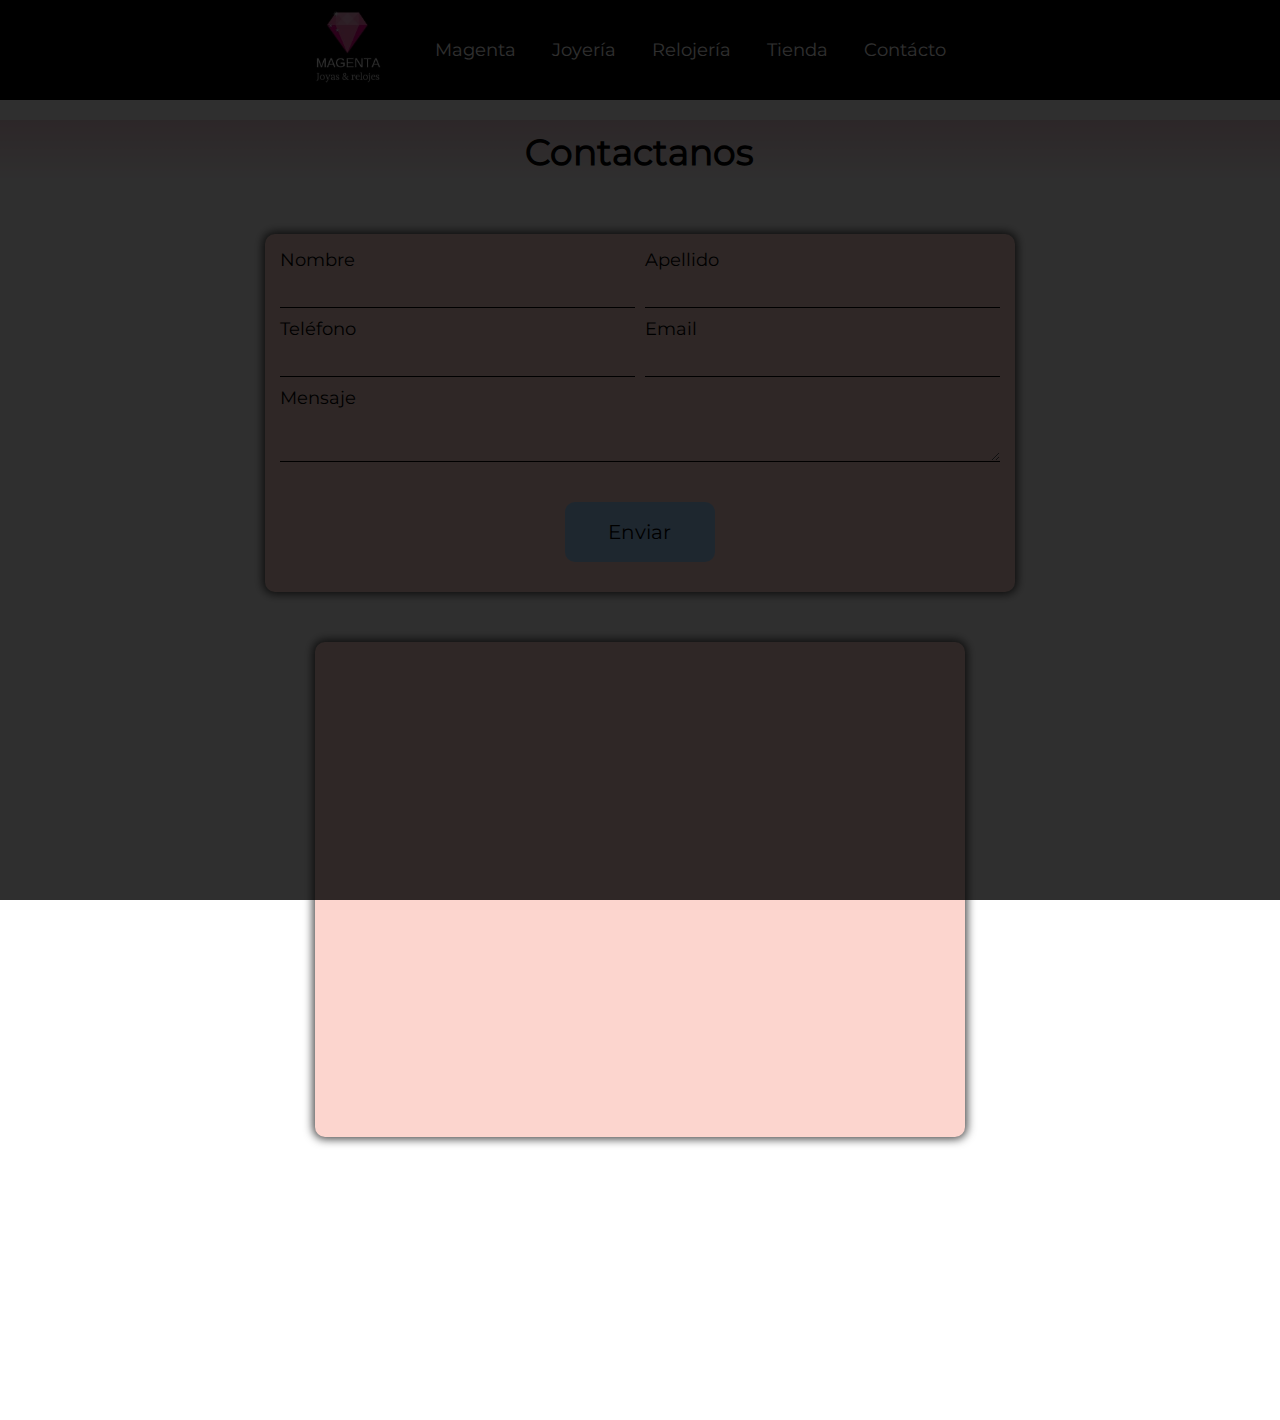
<file: pages/contácto.html>
<!DOCTYPE html>
<html lang="es">
<head>
    <meta charset="UTF-8">
    <meta http-equiv="X-UA-Compatible" content="IE=edge">
    <meta name="viewport" content="width=device-width, initial-scale=1.0">
    <title>Contácto</title>
    <link rel="shortcut icon" href="../assets/img/logo3.jpg" type="image/x-icon">
    <link rel="stylesheet" href="https://cdnjs.cloudflare.com/ajax/libs/font-awesome/6.2.1/css/all.min.css" integrity="sha512-MV7K8+y+gLIBoVD59lQIYicR65iaqukzvf/nwasF0nqhPay5w/9lJmVM2hMDcnK1OnMGCdVK+iQrJ7lzPJQd1w==" crossorigin="anonymous" referrerpolicy="no-referrer" />
    <link rel="stylesheet" href="../assets/css/styles.css">
</head>
<body class="contacto">
    <div class="loading">
        <i class="fa-solid fa-spinner"></i>
    </div>
    <header class="header">
        <div class="contenedor_logo">
            <img class="logo" src="../assets/img/logo2.jpg" alt="logo">
        </div>
        <nav class="navegador">
            <i class="fa-solid fa-bars"></i>
            <ul>
                <li><a href="../index.html">Magenta</a></li>
                <li><a href="./joyería.html">Joyería</a></li>
                <li><a href="./relojería.html">Relojería</a></li>
                <li><a href="./tienda.html">Tienda</a></li>
                <li><a href="./contácto.html">Contácto</a></li>
            </ul>
        </nav>
    </header>
    <main class="main_contacto">
        <div class="contacto_caja1">
            <h1 class="contacto_título">Contactanos</h1>
        </div>
        <form class="formulario" action="">
            <label for="">Nombre
                <input type="text">
            </label>
            <label for="">Apellido
                <input type="text">
            </label>
            <label for="">Teléfono
                <input type="number">
            </label>
            <label for="">Email
                <input type="email">
            </label>
            <label for="">Mensaje
                <textarea name="Mensaje"></textarea>
            </label>
            <button>Enviar</button>
        </form>
        <div class="mapa">
            <iframe src="https://www.google.com/maps/embed?pb=!1m18!1m12!1m3!1d3404.9601245776553!2d-64.1884031!3d-31.415224699999992!2m3!1f0!2f0!3f0!3m2!1i1024!2i768!4f13.1!3m3!1m2!1s0x9432a282306d92e9%3A0x45a7fd687e5fe168!2sMagenta%20Joyas%20%26%20Relojes!5e0!3m2!1ses!2sar!4v1670268527553!5m2!1ses!2sar" width="600" height="450" style="border:0;" allowfullscreen="" loading="lazy" referrerpolicy="no-referrer-when-downgrade"></iframe>
        </div>
    </main>
    <aside></aside>
    <footer class="footer_contacto">
        <div class="footer_desc">
            <p>Copyright © 2022.</p>
            <p>Todos los derechos reservados.<p>
            <p>Desarrollado por <a class="githublink" target="_blank" href="https://github.com/CristianMozetich">Cristian Mozetich</a><p>
        </div> 
        <div class="footer_iconos"> 
            <a href="https://www.facebook.com/magentajoyasyrelojes" target="_blank" class="fa-brands fa-facebook" ></a>
            <a href="https://www.instagram.com/magenta_joyas/" target="_blank" class="fa-brands fa-instagram"></a>
            <a href="https://wa.me/5493516664102" class="fa-brands fa-whatsapp" target="_blank"></a>
        </div>
    </footer>
    <script src="../assets/js/main.js"></script>  
</body>
</html>
</file>
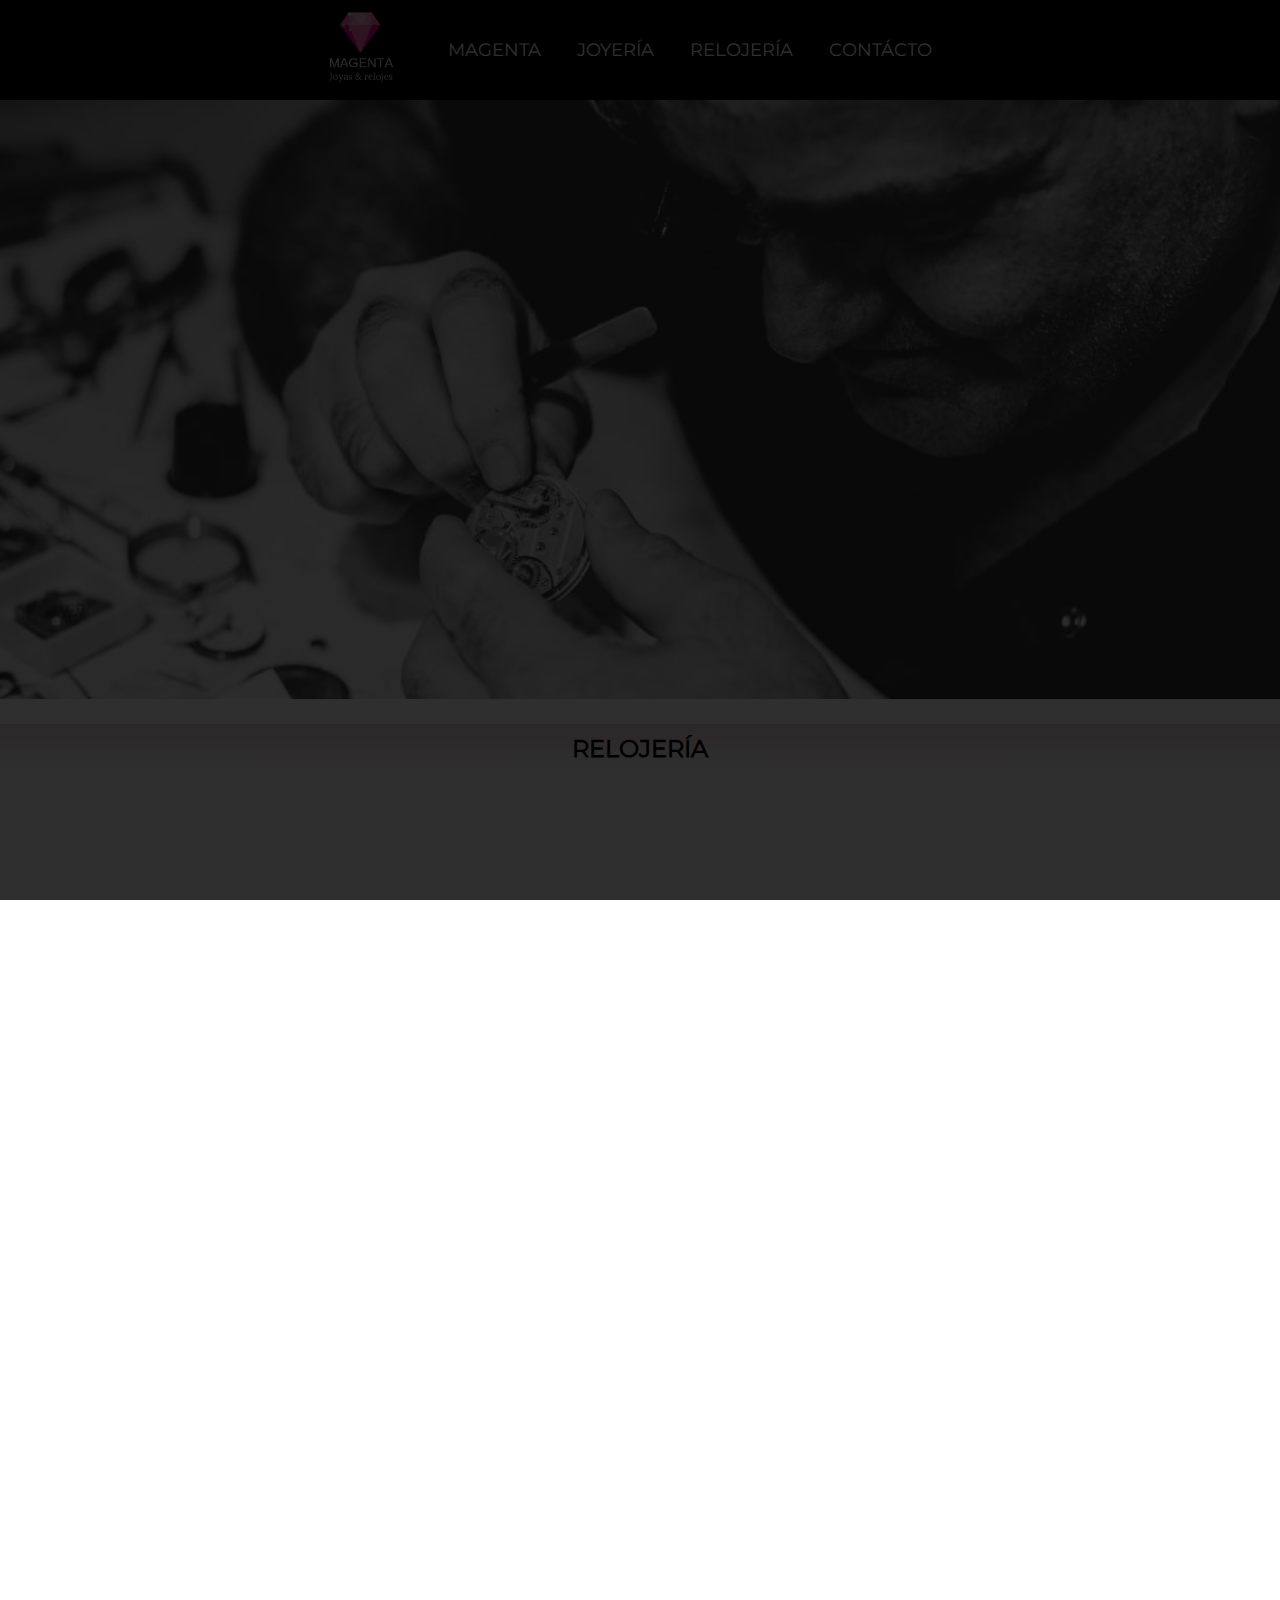
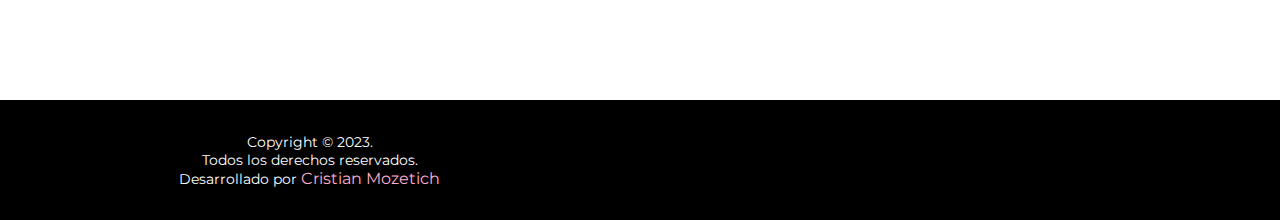
<file: pages/relojeria.html>
<!DOCTYPE html>
<html lang="es">
<head>
    <meta charset="UTF-8">
    <meta http-equiv="X-UA-Compatible" content="IE=edge">
    <meta name="viewport" content="width=device-width, initial-scale=1.0">
    <meta name="description" content="Somos service oficial de relojes Casio, Mistral, Converse y Prune. Reparamos todas las marcas.">
    <title>Relojería</title>
    <link rel="shortcut icon" href="../assets/img/logo3.png" type="image/x-icon">
    <link href="https://unpkg.com/aos@2.3.1/dist/aos.css" rel="stylesheet">
    <link rel="stylesheet" href="https://cdnjs.cloudflare.com/ajax/libs/font-awesome/6.2.1/css/all.min.css" integrity="sha512-MV7K8+y+gLIBoVD59lQIYicR65iaqukzvf/nwasF0nqhPay5w/9lJmVM2hMDcnK1OnMGCdVK+iQrJ7lzPJQd1w==" crossorigin="anonymous" referrerpolicy="no-referrer" />
    <link rel="stylesheet" href="../assets/css/styles.css">
</head>
<body class="relojeria">
    <div class="wsp">
        <a href="https://wa.me/5493516664102" class="fa-brands fa-square-whatsapp" target="_blank"></a>
    </div>
    <div class="loading">
        <i class="fa-solid fa-spinner"></i>
    </div>
    <header class="header">
        <div class="contenedor_logo">
            <img class="logo" src="../assets/img/logo2.jpg" alt="relojeria">
        </div>
        <nav class="navegador">
            <i class="fa-solid fa-bars"></i>
            <ul>
            <li><a href="../index.html">MAGENTA</a></li>
            <li><a href="./joyeria.html">JOYERÍA</a></li>
            <li><a href="./relojeria.html">RELOJERÍA</a></li>
            <li><a href="./contacto.html">CONTÁCTO</a></li>
        </ul>
    </nav>
    </header>
    <main class="main_relojeria">
        <div class="relojeria_caja1">
            <img class="relojeria_slider" src="../assets/img/mrelojeria.jpg" alt="relojería">
        </div>
        <div class="relojeria_caja2">
            <h1 class="relojeria_titulo">RELOJERÍA</h1>
        </div>
        <section class="relojeria_bloque1">
            <div data-aos="fade-right" data-aos-duration="2000"  class="relojeria_caja3">
                <h3 class="relojeria_subtitulo">SERVICE OFICIAL</h3>
            </div>
            <div data-aos="zoom-in" data-aos-duration="2000"  class="relojeria_caja4">
                <p class="relojeria_desc">En nuestro service desarmamos el reloj, limpiamos todas las piezas, reemplazamos el oxilador de cuarzo, cambiamos juntas de gomas y controlamos la batería, que de ser necesario, la sustituimos.</p>
            </div>
            <div  data-aos="fade-left" data-aos-duration="2000"  class="relojeria_caja5">
                <img class="relojeria_img" src="../assets/img/m1.jpg" alt="relojes">
            </div>
        </section>
        <section class="relojeria_bloque2">
            <div data-aos="fade-right" data-aos-duration="2000"  class="relojeria_caja6">
                <img class="relojeria_img" src="../assets/img/m8.jpg" alt="relojeria">
            </div>
            <div data-aos="fade-left" data-aos-duration="2000"  class="relojeria_caja7">
                <p class="relojeria_desc2">Trabajamos en cada detalle para brindar el mejor servicio.</p>
            </div>
        </section>
    </main>
    <!--
    <aside class="aside_relojeria">
        <div class="relojeria_caja8">
            <h3>PRODUCTOS DESTACÁDOS</h3>
        </div>
        <section class="relojeria_bloque3">
            <div class="tarjetas" data-aos="flip-left" data-aos-duration="1000">
                <h4 class="tarjeta_titulo">CAT MOTION</h4>
                <img class="tarjeta_img" src="../assets/img/relojes/catmotion.webp" alt="reloj cat">
                <p class="tarjeta_desc">Reloj Cat Caterpillar Motion Lb.111.21.231. Agente oficial Córdoba</p> 
                <a href="https://magentajoyasyrelojes.mercadoshops.com.ar/MLA-745330914-reloj-cat-caterpillar-motion-lb11121231-agente-cordoba-_JM?searchVariation=33065537809#searchVariation=33065537809&position=2&search_layout=stack&type=item&tracking_id=bc2cded6-54d5-48b4-87a3-d3118f067ed6" target="_blank" class="btn">Ver producto</a>
            </div>
            <div class="tarjetas" data-aos="flip-left" data-aos-duration="1000">
                <h4 class="tarjeta_titulo">CAT SPIRIT</h4>
                <img class="tarjeta_img" src="../assets/img/relojes/catspirit.webp" alt="relojes">
                <p class="tarjeta_desc">Reloj Cat Caterpillar Spirit Le.111.21.231. Agente oficial Córdoba</p>
                <a href="https://magentajoyasyrelojes.mercadoshops.com.ar/MLA-725400844-reloj-cat-caterpillar-spirit-le11121231-agente-cordoba-_JM?searchVariation=42072525083#searchVariation=42072525083&position=3&search_layout=stack&type=item&tracking_id=70f1dbbf-05ed-48bb-b762-6c2d22b84535" target="_blank" class="btn">Ver producto</a>
            </div>
            <div class="tarjetas" data-aos="flip-right" data-aos-duration="1000">
                <h4 class="tarjeta_titulo">CAT OPERATOR</h4>
                <img class="tarjeta_img" src="../assets/img/relojes/catoperator.webp" alt="relojes cat">
                <p class="tarjeta_desc">Reloj Cat Caterpillar Operator Pu 141.11.211. Agente oficial Córdoba</p>
                <a href="https://magentajoyasyrelojes.mercadoshops.com.ar/MLA-708108659-reloj-cat-caterpillar-operator-pu-14111211-agente-cordoba-_JM?searchVariation=32246694794#searchVariation=32246694794&position=4&search_layout=stack&type=item&tracking_id=e3c7f433-c52c-4665-b0c6-df7e1d7ab8b5" target="_blank" class="btn">Ver producto</a>
            </div>
            <div class="tarjetas" data-aos="flip-right" data-aos-duration="1000">
                <h4 class="tarjeta_titulo">SWATCH SUOK703</h4>
                <img class="tarjeta_img" src="../assets/img/relojes/swatchpink.jpeg" alt="reloj swatch">
                <p class="tarjeta_desc">Reloj Swatch Suok703 Pink Glistar. Agente oficial Córdoba</p>
                <a href="https://magentajoyasyrelojes.mercadoshops.com.ar/MLA-784024918-reloj-swatch-suok703-pink-glistar-agente-oficial-cordoba-_JM?searchVariation=36127482199#searchVariation=36127482199&position=1&search_layout=stack&type=item&tracking_id=580c32f5-3765-40c9-877b-e5524f6d6498" target="_blank" class="btn">Ver producto</a>
            </div>
            <div class="tarjetas" data-aos="flip-left" data-aos-duration="1000">
                <h4 class="tarjeta_titulo">SWATCH SNOWSHINE</h4>
                <img class="tarjeta_img" src="../assets/img/relojes/swatchsnow.jpeg" alt=" relojes swatch">
                <p class="tarjeta_desc">Reloj Swatch Dama Snowshine Ge250. Agente oficial Córdoba</p>
                <a href="https://magentajoyasyrelojes.mercadoshops.com.ar/MLA-784477404-reloj-swatch-dama-snowshine-ge250-agente-oficial-cba-_JM?searchVariation=36296173058#searchVariation=36296173058&position=3&search_layout=stack&type=item&tracking_id=6222d235-25f5-48c2-93e3-6804792f933b" target="_blank" class="btn">Ver producto</a>
            </div>
            <div class="tarjetas" data-aos="flip-left" data-aos-duration="1000">
                <h4 class="tarjeta_titulo">CASIO GSHOCK DW</h4>
                <img class="tarjeta_img" src="../assets/img/relojes/gshockdw.webp" alt="casio gshock">
                <p class="tarjeta_desc">Reloj Casio G Shock Dw 5600ws 1d. Agente Oficial Córdoba</p>
                <a href="https://magentajoyasyrelojes.mercadoshops.com.ar/MLA-1109976353-reloj-casio-g-shock-dw-5600ws-1d-agente-oficial-cordoba-_JM?searchVariation=173849886111#searchVariation=173849886111&position=11&search_layout=stack&type=item&tracking_id=38e4abfd-754f-47d5-9ca6-a34262ad51de" target="_blank" class="btn">Ver producto</a>
            </div>
            <div class="tarjetas" data-aos="flip-right" data-aos-duration="1000">
                <h4 class="tarjeta_titulo">CASIO GSHOCK GM</h4>
                <img class="tarjeta_img" src="../assets/img/relojes/gshockgm.jpeg" alt="reloj casio gshock">
                <p class="tarjeta_desc">Reloj Casio G Shock Gm 5600b 1d. Agente Oficial Córdoba</p>
                <a href="https://magentajoyasyrelojes.mercadoshops.com.ar/MLA-918477997-reloj-casio-g-shock-gm-5600b-1d-agente-oficial-cordoba-_JM?searchVariation=83236837163#searchVariation=83236837163&position=7&search_layout=stack&type=item&tracking_id=66fa17ff-ce23-43f1-ab2e-b5c9d5724f15" target="_blank" class="btn">Ver producto</a>
            </div>
            <div class="tarjetas" data-aos="flip-right" data-aos-duration="1000">
                <h4 class="tarjeta_titulo">CASIO EDIFICE</h4>
                <img class="tarjeta_img" src="../assets/img/relojes/casioe.jpeg" alt="casio edifice">
                <p class="tarjeta_desc">Reloj Casio Edifice Efv 590d 1a. Agente Oficial Córdoba</p>
                <a href="https://magentajoyasyrelojes.mercadoshops.com.ar/MLA-1110278894-reloj-casio-edifice-efv-590d-1a-agente-oficial-cordoba-_JM?searchVariation=173858785505#searchVariation=173858785505&position=3&search_layout=stack&type=item&tracking_id=4a4e0565-4524-473b-9228-6301fdf0d2a7" target="_blank" class="btn">Ver producto</a>
            </div>
        </section>
    </aside>
    -->
    <footer class="footer">
        <div class="footer_desc">
            <p>Copyright © 2023.</p>
            <p>Todos los derechos reservados.<p>
            <p>Desarrollado por <a class="githublink" target="_blank" href="https://github.com/CristianMozetich">Cristian Mozetich</a><p>
        </div> 
        <div class="footer_iconos"> 
            <a href="https://www.facebook.com/magentajoyasyrelojes" target="_blank" class="fa-brands fa-facebook" ></a>
            <a href="https://www.instagram.com/magenta_joyas/" target="_blank" class="fa-brands fa-instagram"></a>
            <a href="https://wa.me/5493516664102" class="fa-brands fa-whatsapp" target="_blank"></a>
        </div>
    </footer>
    <script src="https://unpkg.com/aos@2.3.1/dist/aos.js"></script>
    <script>
        AOS.init();
    </script>
    <script src="../assets/js/main.js"></script>
</body>
</html>
</file>
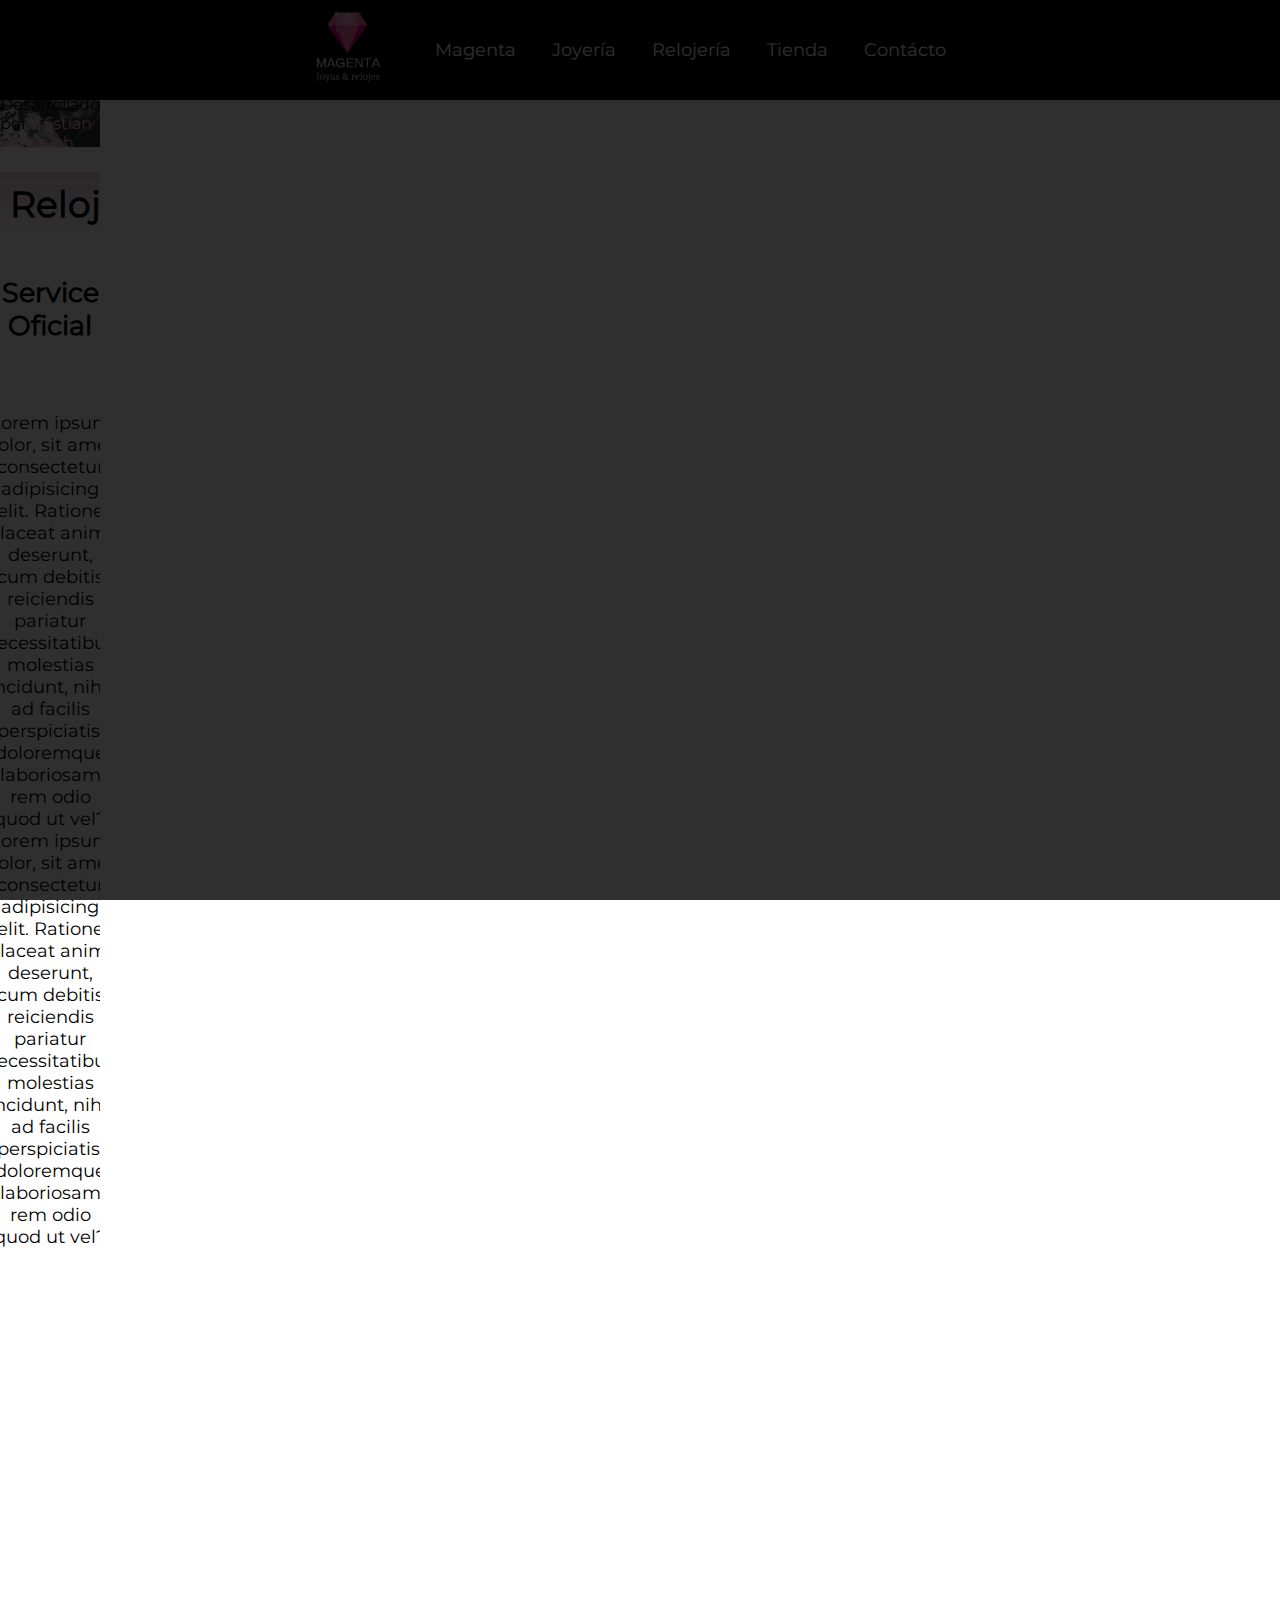
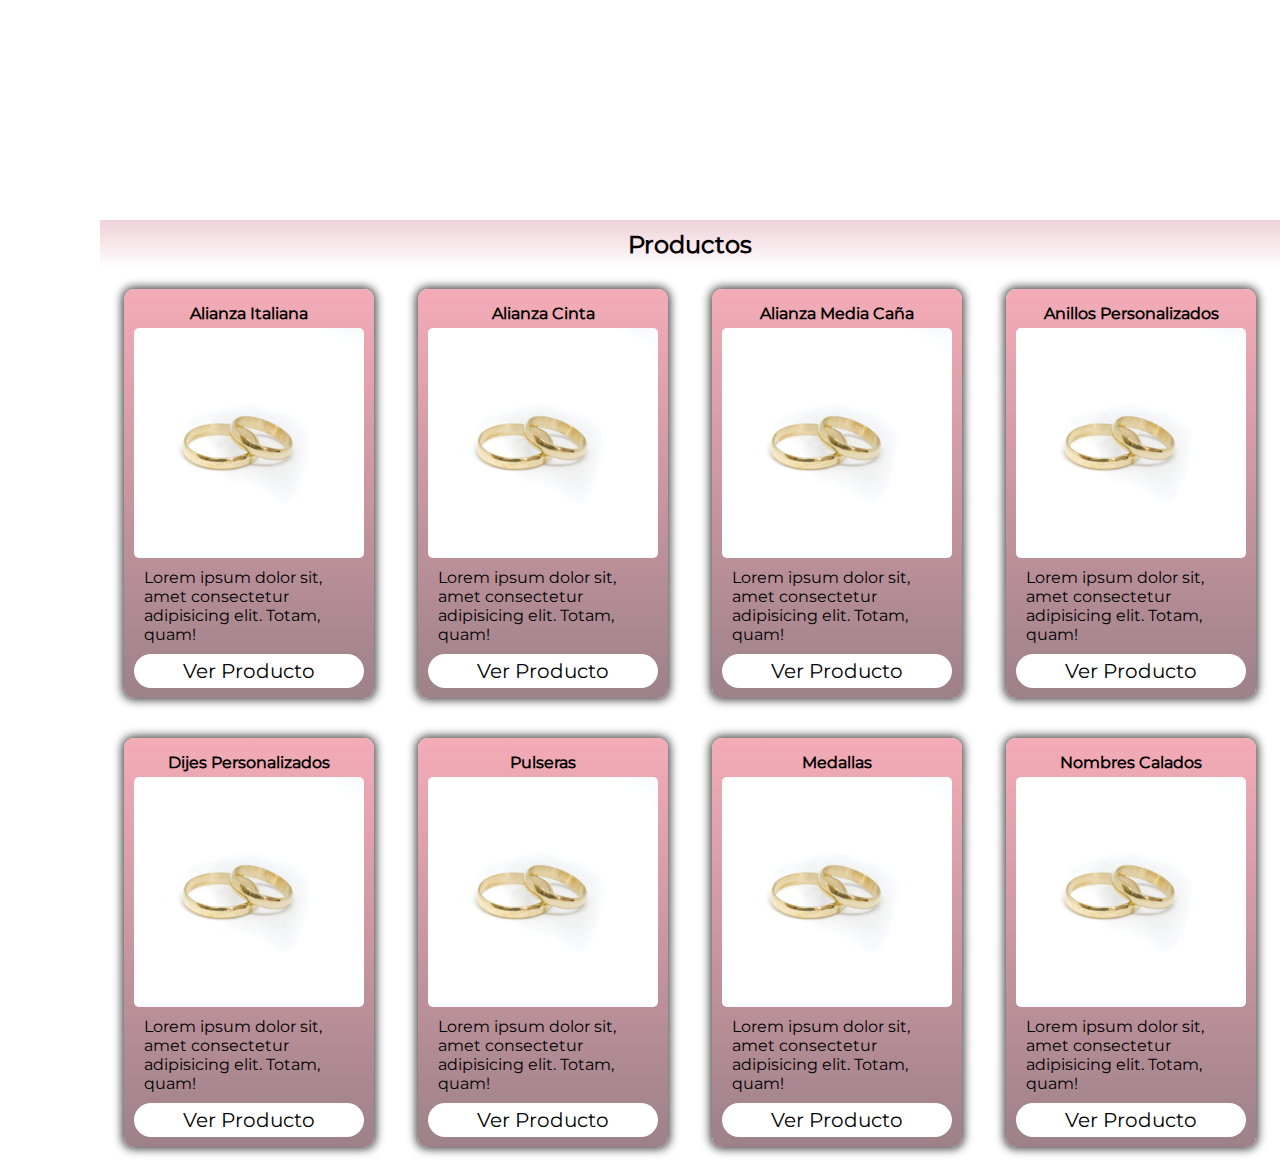
<file: pages/relojería.html>
<!DOCTYPE html>
<html lang="es">
<head>
    <meta charset="UTF-8">
    <meta http-equiv="X-UA-Compatible" content="IE=edge">
    <meta name="viewport" content="width=device-width, initial-scale=1.0">
    <title>Relojería</title>
    <link rel="shortcut icon" href="../assets/img/logo3.jpg" type="image/x-icon">
    <link href="https://unpkg.com/aos@2.3.1/dist/aos.css" rel="stylesheet">
    <link rel="stylesheet" href="https://cdnjs.cloudflare.com/ajax/libs/font-awesome/6.2.1/css/all.min.css" integrity="sha512-MV7K8+y+gLIBoVD59lQIYicR65iaqukzvf/nwasF0nqhPay5w/9lJmVM2hMDcnK1OnMGCdVK+iQrJ7lzPJQd1w==" crossorigin="anonymous" referrerpolicy="no-referrer" />
    <link rel="stylesheet" href="../assets/css/styles.css">
</head>
<body class="relojeria">
    <div class="loading">
        <i class="fa-solid fa-spinner"></i>
    </div>
    <header class="header">
        <div class="contenedor_logo">
            <img class="logo" src="../assets/img/logo2.jpg" alt="logo">
        </div>
        <nav class="navegador">
            <i class="fa-solid fa-bars"></i>
            <ul>
            <li><a href="../index.html">Magenta</a></li>
            <li><a href="./joyería.html">Joyería</a></li>
            <li><a href="./relojería.html">Relojería</a></li>
            <li><a href="./tienda.html">Tienda</a></li>
            <li><a href="./contácto.html">Contácto</a></li>
        </ul>
    </nav>
    </header>
    <main class="main_relojeria">
        <div class="relojeria_caja1">
            <img class="relojeria_slider" src="../assets/img/mrelojeria.jpg" alt="relojería">
        </div>
        <div class="relojeria_caja2">
            <h1 class="relojeria_título">Relojería</h1>
        </div>
        <section class="relojeria_bloque1">
            <div data-aos="fade-right" data-aos-duration="3000"  class="relojeria_caja3">
                <h2 class="relojeria_subtítulo">Service Oficial</h2>
            </div>
            <div data-aos="zoom-in" data-aos-duration="3000"  class="relojeria_caja4">
                <p class="relojeria_desc">Lorem ipsum dolor, sit amet consectetur adipisicing elit. Ratione placeat animi deserunt, cum debitis reiciendis pariatur necessitatibus molestias incidunt, nihil ad facilis perspiciatis, doloremque laboriosam rem odio quod ut vel?Lorem ipsum dolor, sit amet consectetur adipisicing elit. Ratione placeat animi deserunt, cum debitis reiciendis pariatur necessitatibus molestias incidunt, nihil ad facilis perspiciatis, doloremque laboriosam rem odio quod ut vel?</p>
            </div>
            <div  data-aos="fade-left" data-aos-duration="3000"  class="relojeria_caja5">
                <img class="relojeria_img" src="../assets/img/m1.jpg" alt="">
            </div>
        </section>
        <section class="relojeria_bloque2">
            <div data-aos="fade-right" data-aos-duration="3000"  class="relojeria_caja6">
                <img class="relojeria_img" src="../assets/img/m8.jpg" alt="">
            </div>
            <div data-aos="fade-left" data-aos-duration="3000"  class="relojeria_caja7">
                <p class="relojeria_desc2">Lorem ipsum dolor, sit amet consectetur adipisicing elit. Illo laborum aspernatur delectus eligendi ab culpa eum repellendus, quo distinctio quam necessitatibus, in quod aliquid nulla! Voluptate facilis nostrum repudiandae dolore!</p>
            </div>
        </section>
    </main>
    <aside class="aside_relojeria">
        <div class="relojeria_caja8">
            <h2>Productos</h2>
        </div>
        <section class="relojeria_bloque3">
            <div class="tarjetas">
                <h4 class="tarjeta_titulo">Alianza Italiana</h4>
                <img class="tarjeta_img" src="../assets/img/alianza1.jpg" alt="alianza_italiana">
                <p class="tarjeta_desc">Lorem ipsum dolor sit, amet consectetur
                adipisicing elit. Totam, quam!</p> 
                <a class="btn">Ver Producto</a>
            </div>
            <div class="tarjetas">
                <h4 class="tarjeta_titulo">Alianza Cinta</h4>
                <img class="tarjeta_img" src="../assets/img/alianza1.jpg" alt="alianza_italiana">
                <p class="tarjeta_desc">Lorem ipsum dolor sit, amet consectetur adipisicing elit. Totam, quam!</p>
                <a class="btn">Ver Producto</a>
            </div>
            <div class="tarjetas">
                <h4 class="tarjeta_titulo">Alianza Media Caña</h4>
                <img class="tarjeta_img" src="../assets/img/alianza1.jpg" alt="alianza_italiana">
                <p class="tarjeta_desc">Lorem ipsum dolor sit, amet consectetur adipisicing elit. Totam, quam!</p>
                <a class="btn">Ver Producto</a>
            </div>
            <div class="tarjetas">
                <h4 class="tarjeta_titulo">Anillos Personalizados </h4>
                <img class="tarjeta_img" src="../assets/img/alianza1.jpg" alt="alianza_italiana">
                <p class="tarjeta_desc">Lorem ipsum dolor sit, amet consectetur adipisicing elit. Totam, quam!</p>
                <a class="btn">Ver Producto</a>
            </div>
            <div class="tarjetas">
                <h4 class="tarjeta_titulo">Dijes Personalizados</h4>
                <img class="tarjeta_img" src="../assets/img/alianza1.jpg" alt="alianza_italiana">
                <p class="tarjeta_desc">Lorem ipsum dolor sit, amet consectetur adipisicing elit. Totam, quam!</p>
                <a class="btn">Ver Producto</a>
            </div>
            <div class="tarjetas">
                <h4 class="tarjeta_titulo">Pulseras</h4>
                <img class="tarjeta_img" src="../assets/img/alianza1.jpg" alt="alianza_italiana">
                <p class="tarjeta_desc">Lorem ipsum dolor sit, amet consectetur adipisicing elit. Totam, quam!</p>
                <a class="btn">Ver Producto</a>
            </div>
            <div class="tarjetas">
                <h4 class="tarjeta_titulo">Medallas</h4>
                <img class="tarjeta_img" src="../assets/img/alianza1.jpg" alt="alianza_italiana">
                <p class="tarjeta_desc">Lorem ipsum dolor sit, amet consectetur adipisicing elit. Totam, quam!</p>
                <a class="btn">Ver Producto</a>
            </div>
            <div class="tarjetas">
                <h4 class="tarjeta_titulo">Nombres Calados</h4>
                <img class="tarjeta_img" src="../assets/img/alianza1.jpg" alt="alianza_italiana">
                <p class="tarjeta_desc">Lorem ipsum dolor sit, amet consectetur adipisicing elit. Totam, quam!</p>
                <a class="btn">Ver Producto</a>
            </div>
        </section>
    </aside>
    <footer class="footer_relojeria">
        <div class="footer_desc">
            <p>Copyright © 2022.</p>
            <p>Todos los derechos reservados.<p>
            <p>Desarrollado por <a class="githublink" target="_blank" href="https://github.com/CristianMozetich">Cristian Mozetich</a><p>
        </div> 
        <div class="footer_iconos"> 
            <a href="https://www.facebook.com/magentajoyasyrelojes" target="_blank" class="fa-brands fa-facebook" ></a>
            <a href="https://www.instagram.com/magenta_joyas/" target="_blank" class="fa-brands fa-instagram"></a>
            <a href="https://wa.me/5493516664102" class="fa-brands fa-whatsapp" target="_blank"></a>
        </div>
    </footer>
    <script src="https://unpkg.com/aos@2.3.1/dist/aos.js"></script>
    <script>
        AOS.init();
    </script>
    <script src="../assets/js/main.js"></script>
</body>
</html>
</file>
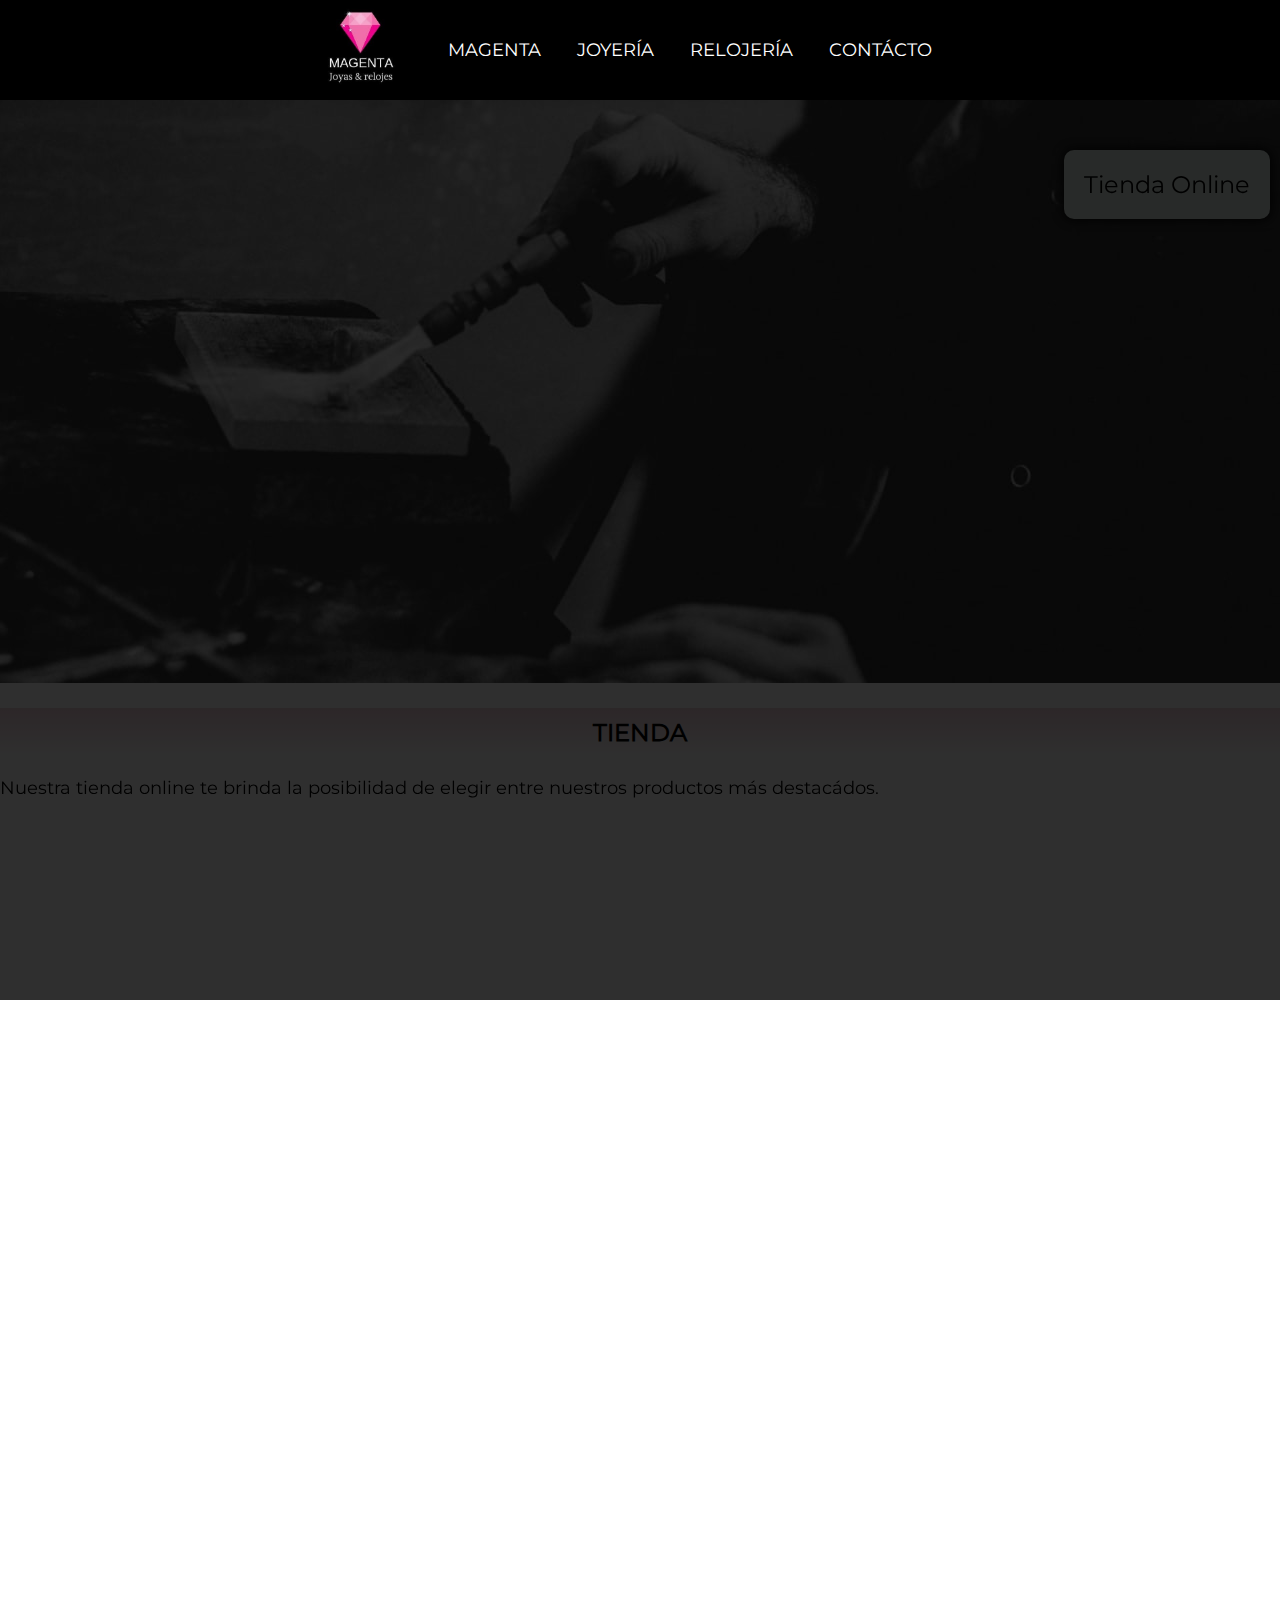
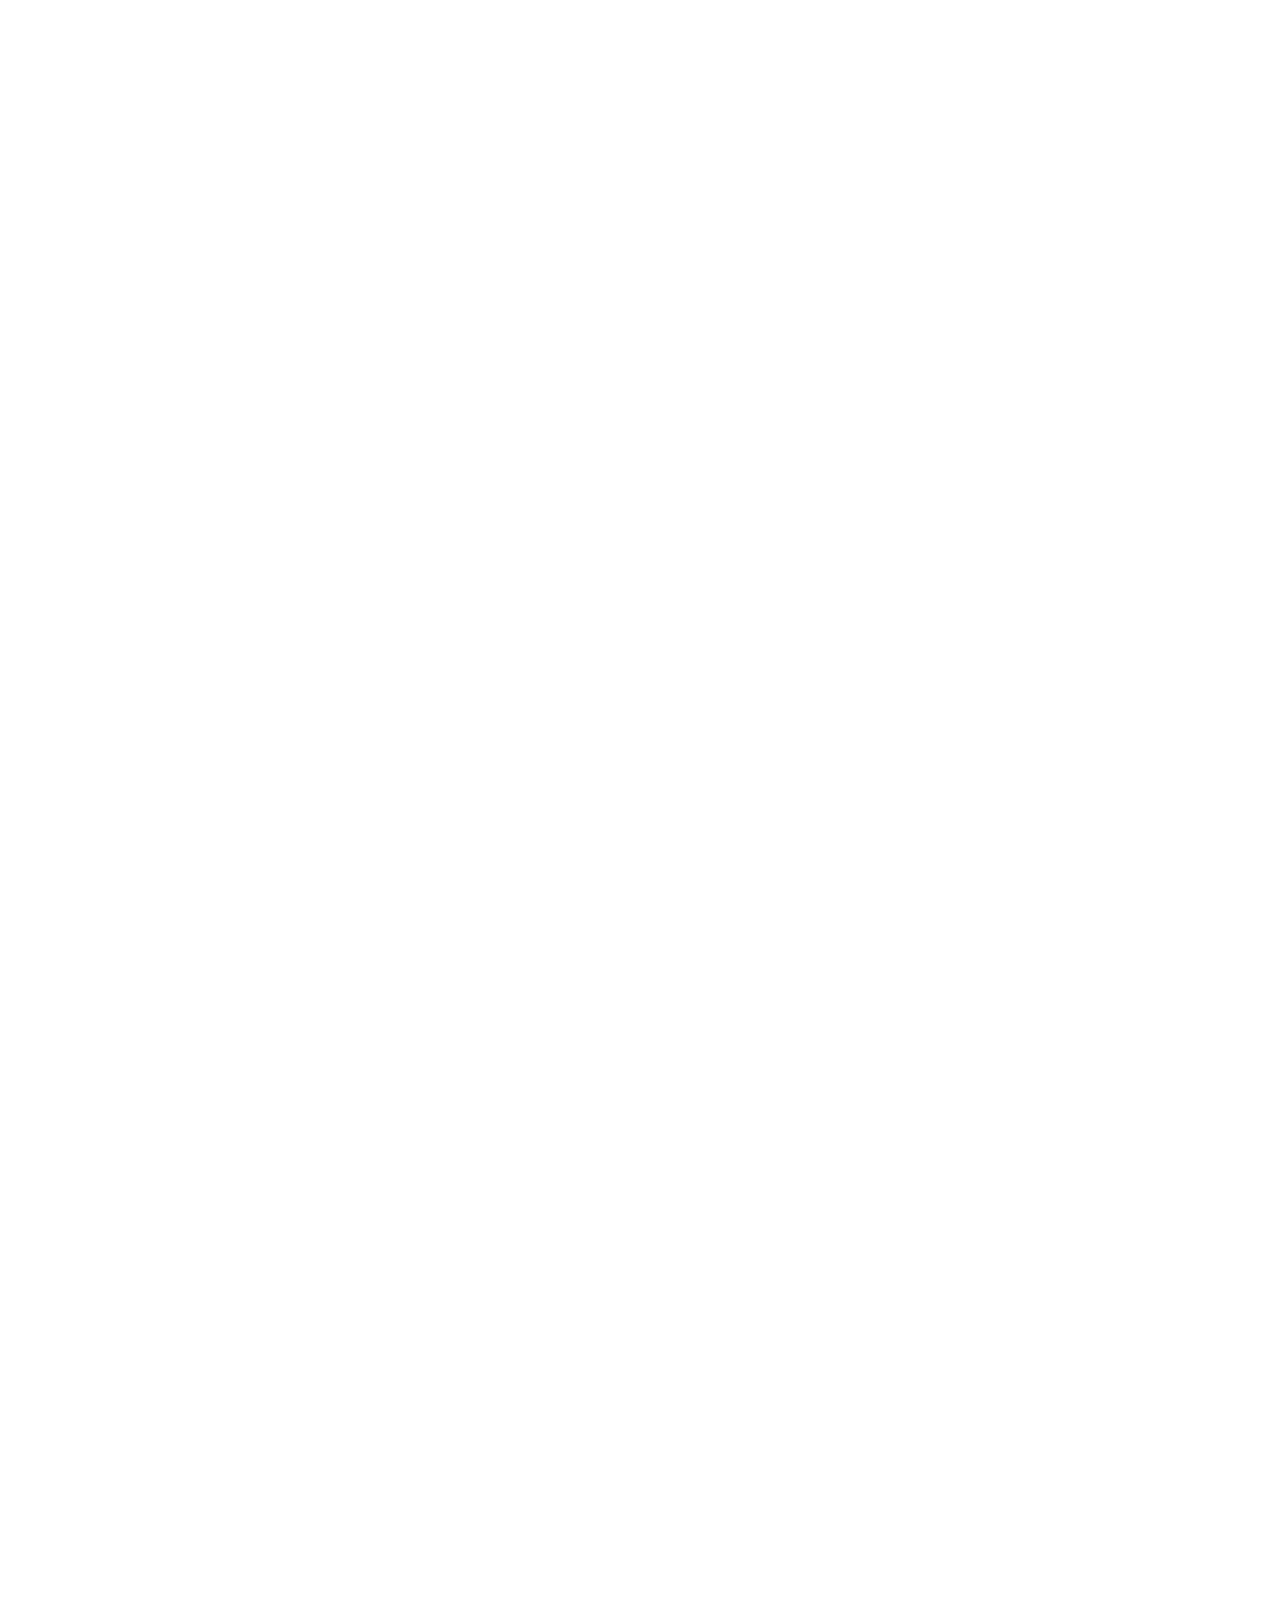
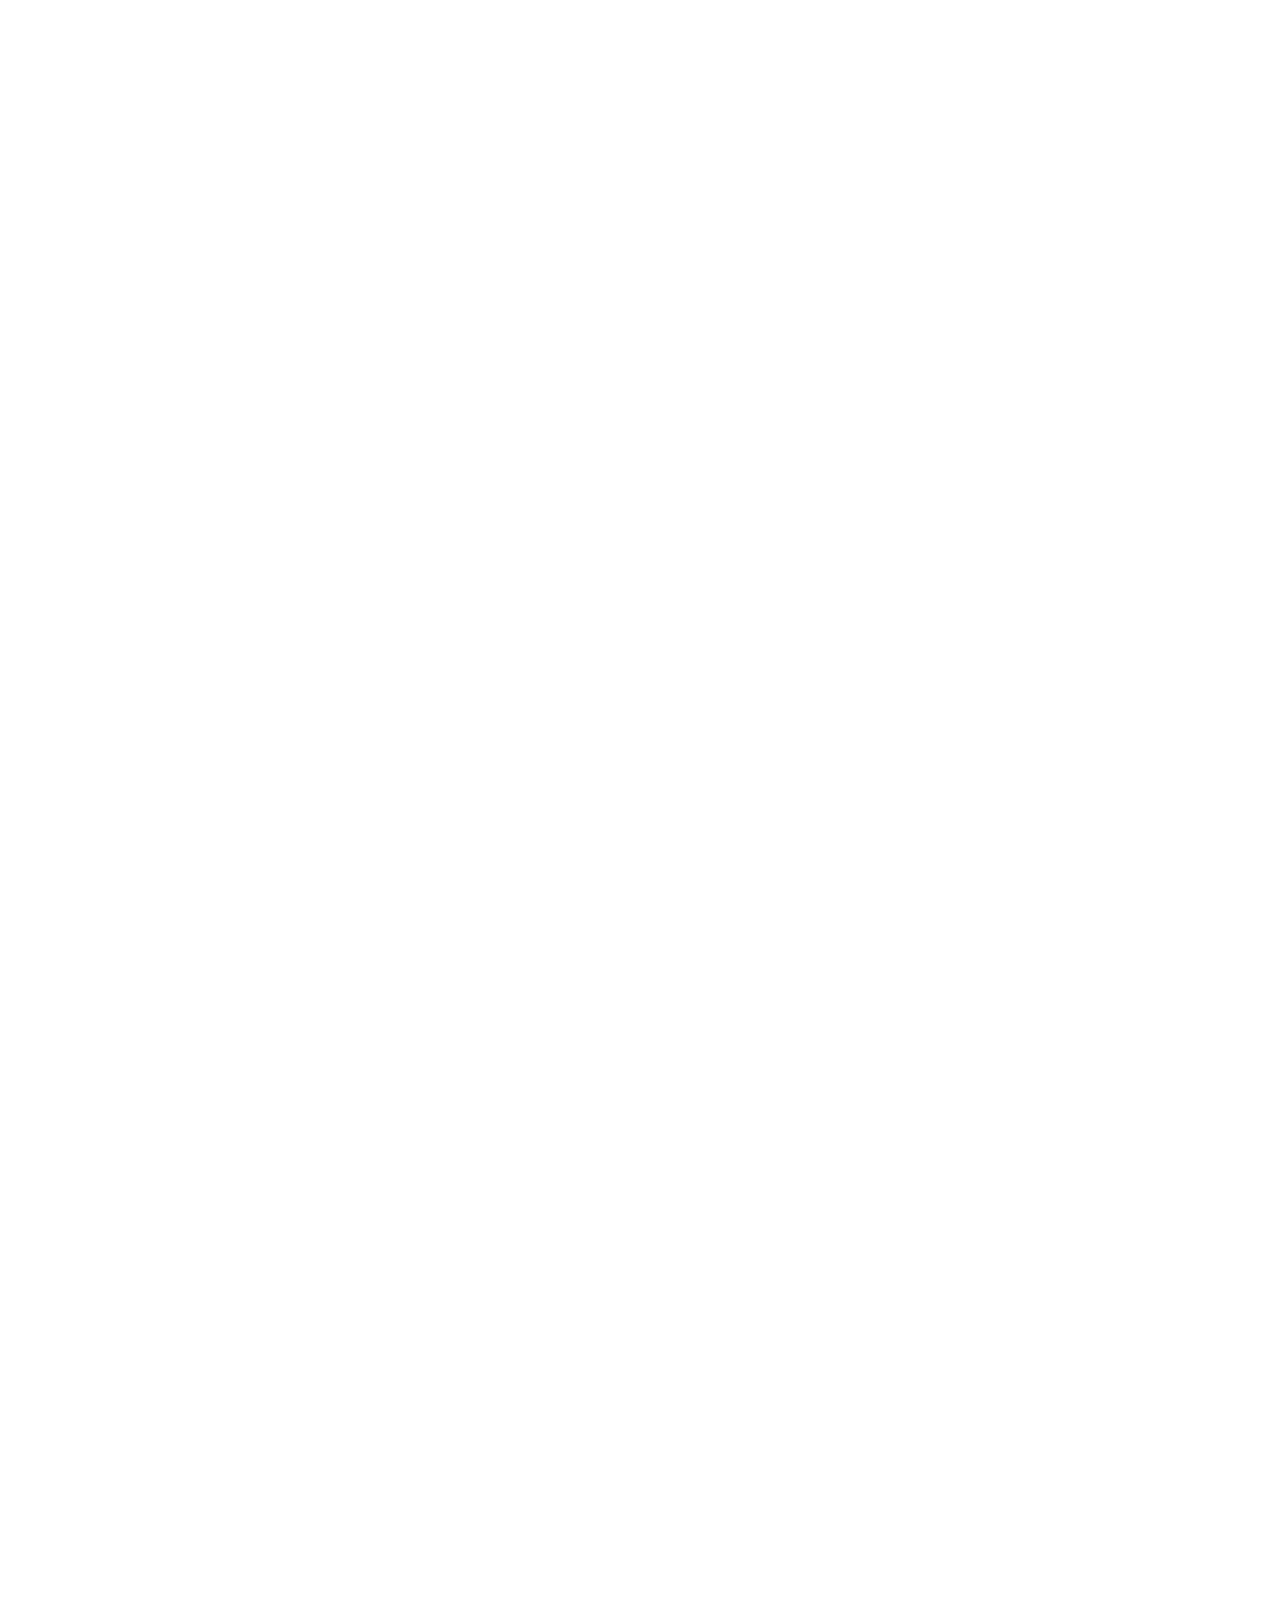
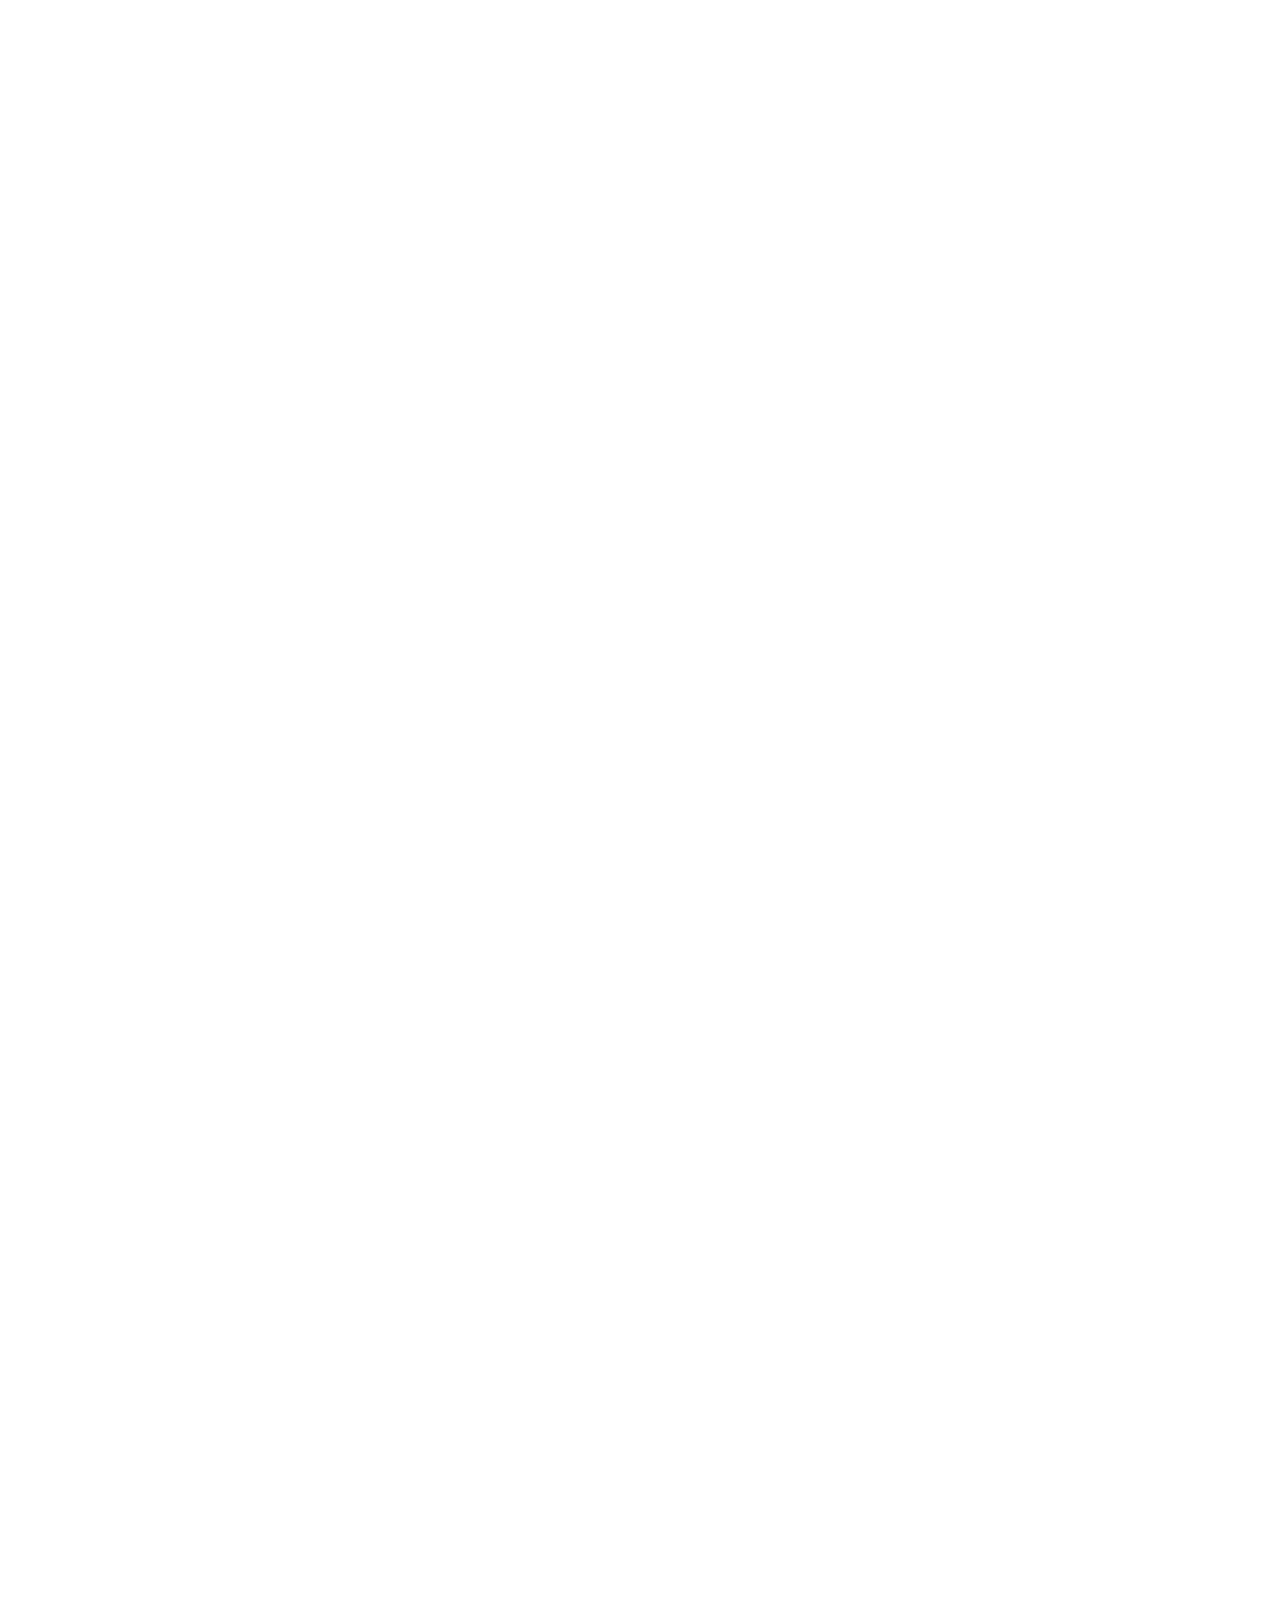
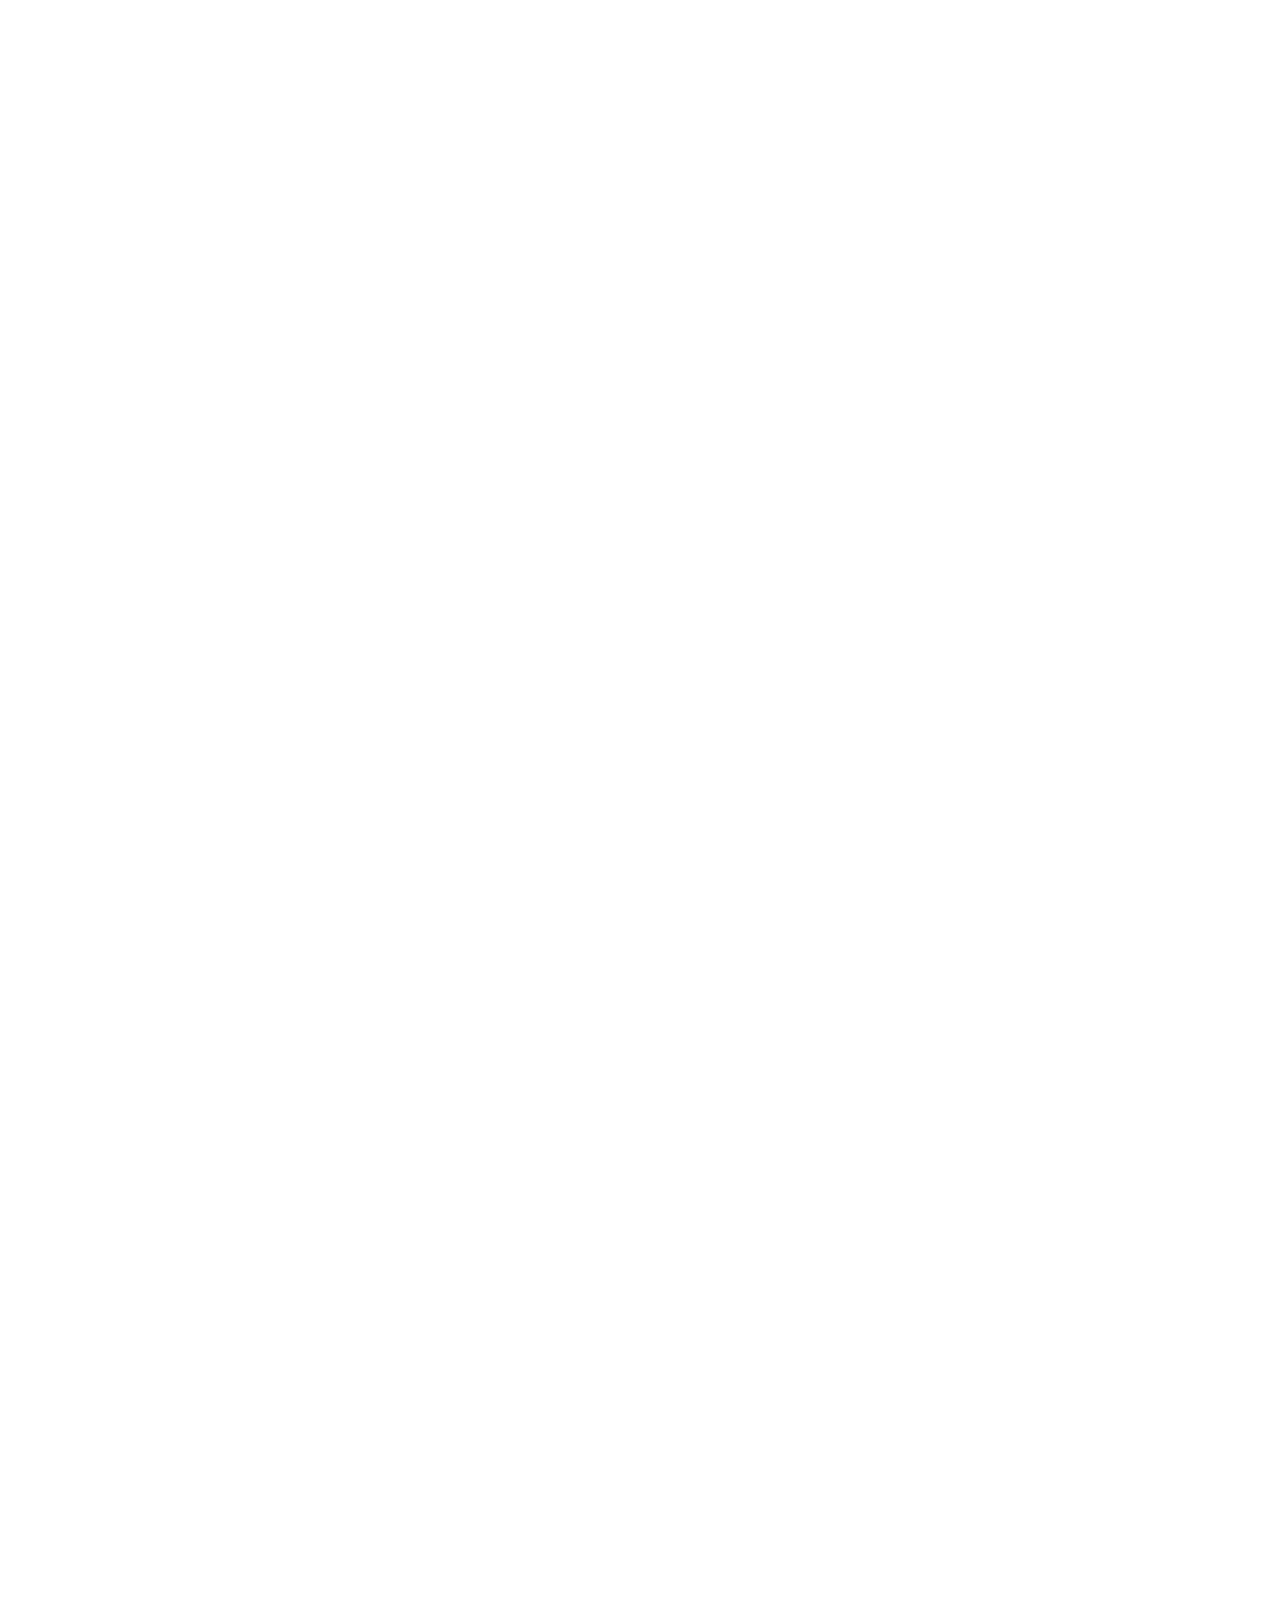
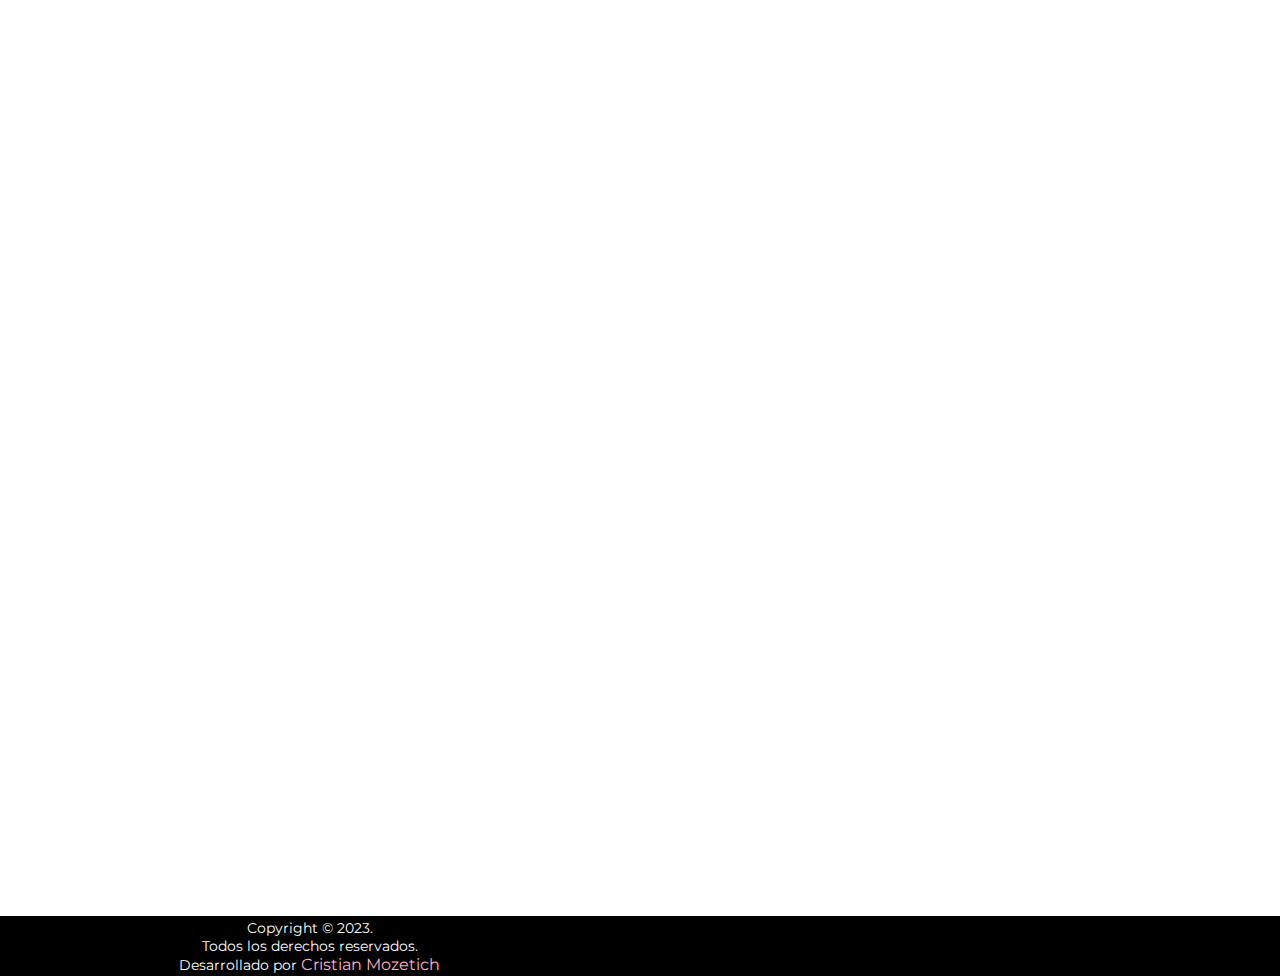
<file: pages/tienda.html>
<!DOCTYPE html>
<html lang="es">
<head>
    <meta charset="UTF-8">
    <meta http-equiv="X-UA-Compatible" content="IE=edge">
    <meta name="viewport" content="width=device-width, initial-scale=1.0">
    <meta name="description" content="Reparamos Rolex, Tag heuer, Swatch, Victorinox, Seiko, Tissot, Orient, Lotus, Festina, Gucci, Longine.">
    <title>Tienda</title>
    <link rel="shortcut icon" href="../assets/img/logo3.png" type="image/x-icon">
    <link href="https://unpkg.com/aos@2.3.1/dist/aos.css" rel="stylesheet">
    <link rel="stylesheet" href="https://cdnjs.cloudflare.com/ajax/libs/font-awesome/6.2.1/css/all.min.css" integrity="sha512-MV7K8+y+gLIBoVD59lQIYicR65iaqukzvf/nwasF0nqhPay5w/9lJmVM2hMDcnK1OnMGCdVK+iQrJ7lzPJQd1w==" crossorigin="anonymous" referrerpolicy="no-referrer" />
    <link rel="stylesheet" href="../assets/css/styles.css">
    <!-- CSS only -->
    <link href="https://cdn.jsdelivr.net/npm/bootstrap@5.2.3/dist/css/bootstrap.min.css" rel="stylesheet" integrity="sha384-rbsA2VBKQhggwzxH7pPCaAqO46MgnOM80zW1RWuH61DGLwZJEdK2Kadq2F9CUG65" crossorigin="anonymous">      
</head>
<body class="tienda">
    <div class="wsp">
        <a href="https://wa.me/5493516664102" class="fa-brands fa-square-whatsapp" target="_blank"></a>
    </div>
    <div class="loading">
        <i class="fa-solid fa-spinner"></i>
    </div>
    <header class="header">
        <div class="contenedor_logo">
            <img class="logo" src="../assets/img/logo2.jpg" alt="logo">
        </div>
        <nav class="navegador">
            <i class="fa-solid fa-bars"></i>
            <ul class="m-0">
            <li><a href="../index.html">MAGENTA</a></li>
            <li><a href="./joyeria.html">JOYERÍA</a></li>
            <li><a href="./relojeria.html">RELOJERÍA</a></li>
            <li><a href="./contacto.html">CONTÁCTO</a></li>
        </ul>
    </nav>
    <div>
        <a data-aos="flip-right" data-aos-duration="2000" target="_blank" href="https://magentajoyasyrelojes.mercadoshops.com.ar/" class="tienda_btn">Tienda Online</a>
    </div>
    </header>
    <main class="main_tienda">
        <div class="tienda_caja1">
            <img class="tienda_slider col-12" src="../assets/img/mtienda.jpg" alt="relojes y joyas">
        </div>
        <div class="tienda_caja2">
            <h1 class="tienda_titulo">TIENDA</h1>
        </div>
        <section class="tienda_bloque1 row justify-content-center">
            <div data-aos="zoom-out" data-aos-duration="2000" class="tienda_caja3 col-10 col-md-4 m-3 d-flex align-items-center">
                <p class="m-2 p-2 text-center">Nuestra tienda online te brinda la posibilidad de elegir entre nuestros productos más destacádos.</p>
            </div>
            <div data-aos="zoom-out" data-aos-duration="2000" class="tienda_caja4 col-10 col-md-4 m-3">
                <img class="tienda_img img-fluid" src="../assets/img/m4.jpg" alt="alianzas">
            </div>
        </section>
        <section class="container productos d-flex flex-wrap justify-content-around">
            <div class="producto d-flex flex-column m-4" data-aos="flip-left" data-aos-duration="1000">
                <h5 class="text-center p-1 m-1">Casio Mtp</h5>
                <img src="../assets/img/tienda/casiomtp.jpeg" alt="casio" class="img-fluid m-2">
                <p class="text-center m-2">Reloj Casio Hombre Mtp 1291bl</p>
                <a href="https://magentajoyasyrelojes.mercadoshops.com.ar/MLA-905196227-reloj-casio-hombre-mtp-1291bl-1a1-agente-oficial-cordoba-_JM#position=2&search_layout=stack&type=item&tracking_id=7028d8fa-a30f-4fb6-985f-54613f7081a0" target="_blank" class="btn m-2">Ver producto</a>
            </div>
            <div class="producto d-flex flex-column m-4" data-aos="flip-left" data-aos-duration="1000">
                <h5 class="text-center p-1 m-1">Casio gshock</h5>
                <img src="../assets/img/tienda/gshockdw.jpeg" alt="Gshock" class="img-fluid m-2">
                <p class="text-center m-2">Reloj Casio G Shock Dw 5700bbm 2d</p>
                <a href="https://magentajoyasyrelojes.mercadoshops.com.ar/MLA-870267729-reloj-casio-g-shock-dw-5700bbm-2d-agente-oficial-cordoba-_JM#position=5&search_layout=stack&type=item&tracking_id=5659979e-5069-4506-9184-049947e0c7ee" target="_blank" class="btn m-2">Ver producto</a>
            </div>
            <div class="producto d-flex flex-column m-4" data-aos="flip-right" data-aos-duration="1000">
                <h5 class="text-center p-1 m-1">Swatch</h5>
                <img src="../assets/img/tienda/swatch.webp" alt="Swatch" class="img-fluid m-2">
                <p class="text-center m-2">Reloj Swatch Suob723 New Gent Orangio</p>
                <a href="https://magentajoyasyrelojes.mercadoshops.com.ar/MLA-784023333-reloj-swatch-suob723-new-gent-orangio-agente-oficial-cordoba-_JM#position=7&search_layout=stack&type=item&tracking_id=d5456adc-e9cf-46a4-b79c-573ca5f66c16" target="_blank" class="btn m-2">Ver producto</a>
            </div>
            <div class="producto d-flex flex-column m-4" data-aos="flip-right" data-aos-duration="1000">
                <h5 class="text-center p-1 m-1">Casio Gshock</h5>
                <img src="../assets/img/tienda/gshockaw.jpg" alt="Gshock" class="img-fluid m-2">
                <p class="text-center m-2">Reloj Casio G Shock Aw 500bb 1e</p>
                <a href="https://magentajoyasyrelojes.mercadoshops.com.ar/MLA-1109944098-reloj-casio-g-shock-aw-500bb-1e-agente-oficial-cordoba-_JM#position=36&search_layout=stack&type=item&tracking_id=feeef323-e5d9-4ed1-a06a-b8c1685c504c" target="_blank" class="btn m-2">Ver producto</a>
            </div>
            <div class="producto d-flex flex-column m-4" data-aos="flip-left" data-aos-duration="1000"> 
                <h5 class="text-center p-1 m-1">Casio Baby-G</h5>
                <img src="../assets/img/tienda/babyg.webp" alt="Casio BabyG" class="img-fluid m-2">
                <p class="text-center m-2">Reloj Casio Baby G Bga 210 2b2</p>
                <a href="https://magentajoyasyrelojes.mercadoshops.com.ar/MLA-676216596-reloj-casio-baby-g-bga-210-2b2-promo-crdoba-capital-_JM#position=46&search_layout=stack&type=item&tracking_id=65c4be1c-d987-4b2f-93f4-e4c38749036d" target="_blank" class="btn m-2">Ver producto</a>
            </div>
            <div class="producto d-flex flex-column m-4" data-aos="flip-left" data-aos-duration="1000">
                <h5 class="text-center p-1 m-1">Alianza Italiana</h5>
                <img src="../assets/img/joyas/alianza18k.webp" alt="alianza" class="img-fluid m-2">
                <p class="text-center m-2">Alianzas Oro 18k, 3 gramos. Modelo Italiana</p>
                <a href="https://magentajoyasyrelojes.mercadoshops.com.ar/MLA-735162479-alianzas-oro-18k-3-grs-el-par-mod-italiana-cordoba-capital-_JM#position=8&search_layout=grid&type=item&tracking_id=170321a8-e46b-466b-b847-1d900cdc0bfb" target="_blank" class="btn m-2">Ver producto</a>
            </div>
            <div class="producto d-flex flex-column m-4" data-aos="flip-right" data-aos-duration="1000">
                <h5 class="text-center p-1 m-1">Alianza Cinta</h5>
                <img src="../assets/img/joyas/alianzacinta.webp" alt="alianzas" class="img-fluid m-2">
                <p class="text-center m-2">Alianzas Oro 18k, 3 gramos. Modelo Cinta</p>
                <a href="https://magentajoyasyrelojes.mercadoshops.com.ar/MLA-735166330-alianzas-oro-18k-3-grs-el-par-modelo-cinta-cordoba-capital-_JM#position=7&search_layout=grid&type=item&tracking_id=ba65bb7d-93c8-4993-8db5-5c1b35db7a4a" target="_blank" class="btn m-2">Ver producto</a>
            </div>
            <div class="producto d-flex flex-column m-4" data-aos="flip-right" data-aos-duration="1000">
                <h5 class="text-center p-1 m-1">Alianza Media Caña</h5>
                <img src="../assets/img/joyas/mediacaña.jpg" alt="pulseras" class="img-fluid m-2">
                <p class="text-center m-2">Alianzas Oro 18k, 6 gramos. Media Caña</p>
                <a href="https://magentajoyasyrelojes.mercadoshops.com.ar/MLA-720211231-alianzas-oro-18k-6-grs-el-par-media-cana-cordoba-capital-_JM#position=11&search_layout=grid&type=item&tracking_id=1b7ce2a6-17f6-4a0b-ad6e-a0266d8e4185" target="_blank" class="btn m-2">Ver producto</a>
            </div>
        </section>
    </main>
    <aside></aside>
    <footer class="footer">
        <div class="footer_desc m-2 p-0">
            <p class="m-0 p-0">Copyright © 2023.</p>
            <p class="m-0 p-0">Todos los derechos reservados.</p>
            <p class="m-0 p-0">Desarrollado por <a class="githublink" target="_blank" href="https://github.com/CristianMozetich">Cristian Mozetich</a><p>
        </div> 
        <div class="footer_iconos"> 
            <a href="https://www.facebook.com/magentajoyasyrelojes" target="_blank" class="fa-brands fa-facebook" ></a>
            <a href="https://www.instagram.com/magenta_joyas/" target="_blank" class="fa-brands fa-instagram"></a>
            <a href="https://wa.me/5493516664102" class="fa-brands fa-whatsapp" target="_blank"></a>
        </div>
    </footer>
    <script src="https://unpkg.com/aos@2.3.1/dist/aos.js"></script>
    <script>
        AOS.init();
    </script>
    <script src="../assets/js/main.js"></script>
    <!-- JavaScript Bundle with Popper -->
    <script src="https://cdn.jsdelivr.net/npm/bootstrap@5.2.3/dist/js/bootstrap.bundle.min.js" integrity="sha384-kenU1KFdBIe4zVF0s0G1M5b4hcpxyD9F7jL+jjXkk+Q2h455rYXK/7HAuoJl+0I4" crossorigin="anonymous"></script>
</body>
</html>
</file>
<file: assets/css/styles.css>
@charset "UTF-8";
/*wsp*/
.wsp {
  position: fixed;
  right: 10px;
  bottom: 110px;
  font-size: 60px;
  z-index: 10;
}
.wsp a {
  text-decoration: none;
  color: #25D366;
}
.wsp a:hover {
  color: #075E54;
}

/*reset*/
* {
  margin: 0%;
  padding: 0%;
  box-sizing: border-box;
  font-family: Montserrat-Regular;
}

.row, .container, .container-fluid {
  margin: 0%;
  padding: 0%;
}

/*variables*/
/*mixin*/
/*extend*/
.producto .btn:hover, .producto .btn, .tarjetas .btn {
  background-color: white;
  border: none;
  padding: 5px;
  border-radius: 20px;
  color: rgb(0, 0, 0);
  font-size: 20px;
  text-align: center;
  text-decoration: none;
}

.tarjetas {
  margin: 20px;
  padding: 10px;
  background-image: linear-gradient(to bottom, #f4acb7, #9d8189);
  box-shadow: 0px 0px 10px 2px rgba(0, 0, 0, 0.75);
  width: 250px;
  border-radius: 10px;
  display: flex;
  flex-flow: column;
}

/*loading*/
.loading {
  z-index: 3;
  width: 100vw;
  height: 100vh;
  position: fixed;
  background-color: rgba(0, 0, 0, 0.815);
  display: flex;
  justify-content: center;
  align-items: center;
}
.loading > i {
  color: white;
  font-size: 60px;
  animation-name: rotar;
  animation-duration: 0.5s;
  animation-iteration-count: infinite;
}
@keyframes rotar {
  0% {
    transform: rotateZ(0deg);
  }
  100% {
    transform: rotateZ(360deg);
  }
}

/*navegador*/
.header {
  display: flex;
  background-color: black;
  grid-area: nav;
  position: fixed;
  width: 100%;
  height: 100px;
  z-index: 2;
  justify-content: center;
  align-items: center;
  top: 0;
}
.header .logo {
  width: 80px;
  height: 80px;
  margin: 10px;
}
.header .navegador {
  grid-area: nav;
}
.header .navegador > ul {
  padding: 20px;
  display: flex;
  justify-content: center;
  font-size: 18px;
  list-style: none;
}
.header .navegador > ul > li {
  margin: 10px;
}
.header .navegador > ul > li:hover {
  transform: scale(1.2);
  transition: 1s;
}
.header .navegador > ul > li > a {
  margin: 5px;
  padding: 3px;
  text-decoration: none;
  color: rgb(255, 255, 255);
  background-image: linear-gradient(90deg, #f28482, #1d3557);
  background-size: 0% 1px;
  background-repeat: no-repeat;
  background-position: left bottom;
  transition: background-size 300ms ease;
}
.header .navegador > ul > li > a:hover {
  color: #ffafcc;
  background-size: 100% 1px;
}

.navegador > .fa-bars {
  display: none;
}

@media (max-width: 800px) {
  .header {
    display: flex;
    flex-direction: row-reverse;
    justify-content: start;
  }
  .header .navegador > .fa-bars {
    display: block;
    color: rgb(215, 222, 227);
    font-size: 30px;
    padding: 20px;
    margin: 10px;
  }
  .header .navegador .fa-bars:hover + ul {
    left: 0%;
    transition: 0.5s;
  }
  .header .navegador > ul {
    position: fixed;
    flex-direction: column;
    background-color: black;
    width: 200px;
    height: 100vh;
    justify-content: start;
    align-items: start;
    left: -300px;
    z-index: 1;
  }
  .header .navegador ul:hover {
    left: 0;
  }
}
/*tarjetas*/
.tarjetas .tarjeta_titulo {
  text-align: center;
  margin: 5px;
  color: black;
}
.tarjetas .tarjeta_img {
  width: 100%;
  border-radius: 5px;
}
.tarjetas .tarjeta_desc {
  color: black;
  margin: 5px;
  padding: 5px;
}
.tarjetas .btn:hover {
  color: #1d3557;
  scale: 1.03;
  transition: 0.4s;
  box-shadow: 0px 0px 10px 2px #f4acb7;
}

/*formulario*/
.formulario {
  background-color: #fcd5ce;
  box-shadow: 0px 0px 10px 2px rgba(0, 0, 0, 0.75);
  max-width: 750px;
  padding: 10px;
  margin: 50px auto;
  border-radius: 10px;
  display: grid;
  grid-template-columns: repeat(2, 1fr);
  grid-template-rows: 1fr 1fr 100px 100px;
  grid-template-areas: "nombre apellido" "teléfono email" "mensaje mensaje" "enviar enviar";
}

.formulario > label {
  display: flex;
  flex-direction: column;
  gap: 10px;
}

.formulario > label > input {
  background-color: transparent;
  border: 0ch;
  border-bottom: solid 1px;
  outline: none;
}

.formulario > label > textarea {
  background-color: transparent;
  border: 0ch;
  border-bottom: solid 1px;
  outline: none;
}

.formulario :nth-child(1) {
  grid-area: nombre;
  padding: 5px;
}

.formulario :nth-child(2) {
  grid-area: apellido;
  padding: 5px;
}

.formulario :nth-child(3) {
  grid-area: teléfono;
  padding: 5px;
}

.formulario :nth-child(4) {
  grid-area: email;
  padding: 5px;
}

.formulario :nth-child(5) {
  grid-area: mensaje;
  padding: 5px;
}

.formulario :nth-child(6) {
  grid-area: enviar;
  border-radius: 10px;
  border: none;
  font-size: 20px;
  margin: 20px;
  background-color: #a2d2ff;
  color: black;
  width: 150px;
  justify-self: center;
}

/*font*/
@font-face {
  font-family: Montserrat-Regular;
  src: url(../fonts/Montserrat/static/Montserrat-Regular.ttf);
}
/*----- magenta_estructúra con bootstrap -----*/
.main_magenta {
  overflow: hidden;
  background-color: white;
  margin-top: 100px;
  font-size: large;
}
.main_magenta .magenta_caja2 {
  width: 100%;
  background-image: linear-gradient(rgba(234, 195, 206, 0.782), rgb(255, 255, 255));
  margin: 20px auto;
}
.main_magenta .magenta_caja2 .magenta_titulo {
  text-align: center;
  padding: 10px;
  font-weight: bold;
  font-size: 24px;
}
.main_magenta .magenta_caja3 {
  background-color: white;
  border-radius: 10px;
}
.main_magenta .magenta_caja3:hover {
  transform: scale(1.05);
  transition: 1.5s;
}
.main_magenta .magenta_img1 {
  border-radius: 20px;
}
.main_magenta .magenta_img1:hover {
  transform: scale(1.05);
  transition: 1.5s;
}
.main_magenta .magenta_img2 {
  border-radius: 20px;
}
.main_magenta .magenta_img2:hover {
  transform: scale(1.05);
  transition: 1.5s;
}
.main_magenta .magenta_caja6 {
  background-color: white;
  border-radius: 10px;
}
.main_magenta .magenta_caja6:hover {
  transform: scale(1.05);
  transition: 1.5s;
}
.main_magenta .magenta_caja7 {
  background-color: white;
  border-radius: 10px;
}
.main_magenta .magenta_caja7:hover {
  transform: scale(1.05);
  transition: 1.5s;
}
.main_magenta .magenta_img3 {
  border-radius: 20px;
}
.main_magenta .magenta_img3:hover {
  transform: scale(1.05);
  transition: 1.5s;
}

/*joyería_estructura grid*/
.joyeria {
  background-color: white;
  display: grid;
  grid-template-columns: repeat(3, 1fr);
  grid-template-rows: 100px 1300px 120px;
  grid-template-areas: "nav nav nav" "main main main" "pie pie pie";
}

.main_joyeria {
  font-size: large;
  grid-area: main;
  overflow: hidden;
}
.main_joyeria .joyeria_video {
  width: 100%;
}
.main_joyeria .joyeria_caja2 {
  background-image: linear-gradient(rgba(234, 195, 206, 0.782), rgb(255, 255, 255));
  width: 100%;
  text-align: center;
  justify-content: center;
  margin: 20px auto;
  padding: 10px;
}
.main_joyeria .joyeria_caja2 .joyeria_titulo {
  font-size: 24px;
}
.main_joyeria .joyeria_bloque1 {
  display: flex;
  flex-wrap: wrap;
  justify-content: center;
}
.main_joyeria .joyeria_bloque1 .joyeria_caja3 {
  background-color: white;
  width: 200px;
  border-radius: 10px;
  margin: 10px;
  padding: 10px;
  text-align: center;
  display: flex;
  align-items: center;
}
.main_joyeria .joyeria_bloque1 .joyeria_caja4 {
  background-color: white;
  width: 500px;
  border-radius: 10px;
  margin: 10px;
  display: flex;
  align-items: center;
  text-align: center;
}
.main_joyeria .joyeria_bloque1 .joyeria_caja4:hover {
  transform: scale(1.05);
  transition: 1.5s;
}
.main_joyeria .joyeria_bloque1 .joyeria_caja4 .joyeria_desc {
  margin: 10px;
  padding: 10px;
}

.joyeria_caja5 {
  width: 500px;
}

.joyeria_img {
  width: 100%;
  border-radius: 20px;
}
.joyeria_img:hover {
  transform: scale(1.05);
  transition: 1.5s;
}

.aside_joyeria {
  grid-area: aside;
  overflow: hidden;
}
.aside_joyeria .joyeria_caja6 {
  background-image: linear-gradient(rgba(234, 195, 206, 0.782), rgb(255, 255, 255));
  width: 100%;
  text-align: center;
  justify-content: center;
  margin: auto;
  padding: 10px;
}
.aside_joyeria .joyeria_bloque2 {
  display: flex;
  flex-wrap: wrap;
  justify-content: space-evenly;
}

@media (max-width: 1270px) {
  .joyeria {
    grid-template-columns: repeat(3, 1fr);
    grid-template-rows: 100px 1300px 120px;
    grid-template-areas: "nav nav nav" "main main main" "pie pie pie";
  }
}
@media (max-width: 870px) {
  .joyeria {
    grid-template-columns: repeat(3, 1fr);
    grid-template-rows: 100px 1100px 120px;
    grid-template-areas: "nav nav nav" "main main main" "pie pie pie";
  }
  .joyeria_caja5 {
    width: auto;
    margin: auto;
  }
  .joyeria_img {
    width: 440px;
  }
}
@media (max-width: 650px) {
  .joyeria {
    grid-template-columns: repeat(3, 1fr);
    grid-template-rows: 100px 900px 150px;
    grid-template-areas: "nav nav nav" "main main main" "pie pie pie";
  }
  .joyeria_caja5 {
    width: auto;
    margin: auto;
  }
  .joyeria_img {
    width: 310px;
  }
  .joyeria_bloque2 {
    flex-direction: column;
    align-items: center;
  }
}
@media (max-width: 350px) {
  .joyeria {
    grid-template-columns: repeat(3, 1fr);
    grid-template-rows: 100px 800px 120px;
    grid-template-areas: "nav nav nav" "main main main" "pie pie pie";
  }
  .joyeria_img {
    width: 250px;
  }
}
/*relojería_estructura grid*/
.relojeria {
  background-color: white;
  display: grid;
  grid-template-columns: repeat(3, 1fr);
  grid-template-rows: 100px 1600px 120px;
  grid-template-areas: "nav nav nav" "main main main" "pie pie pie";
}

.main_relojeria {
  font-size: large;
  grid-area: main;
  overflow: hidden;
}
.main_relojeria .relojeria_caja1 {
  width: 100%;
}
.main_relojeria .relojeria_caja1 .relojeria_slider {
  width: 100%;
}
.main_relojeria .relojeria_caja2 {
  background-image: linear-gradient(rgba(234, 195, 206, 0.782), rgb(255, 255, 255));
  width: 100%;
  text-align: center;
  padding: 10px;
  margin: 20px auto;
}
.main_relojeria .relojeria_caja2 .relojeria_titulo {
  font-size: 24px;
}
.main_relojeria .relojeria_bloque1 {
  display: flex;
  flex-wrap: wrap;
  justify-content: center;
}
.main_relojeria .relojeria_bloque1 .relojeria_caja3 {
  text-align: center;
  width: 200px;
  background-color: white;
  padding: 10px;
  margin: 10px;
  border-radius: 10px;
  display: flex;
  align-items: center;
}
.main_relojeria .relojeria_bloque1 .relojeria_caja4 {
  width: 500px;
  background-color: white;
  padding: 10px;
  margin: 10px;
  border-radius: 10px;
  display: flex;
  align-items: center;
  text-align: center;
}
.main_relojeria .relojeria_bloque1 .relojeria_caja4:hover {
  transform: scale(1.05);
  transition: 1.5s;
}
.main_relojeria .relojeria_bloque1 .relojeria_caja4 .relojeria_desc {
  padding: 20px;
  margin: 10px;
}
.main_relojeria .relojeria_bloque2 {
  display: flex;
  flex-wrap: wrap;
  justify-content: center;
}
.main_relojeria .relojeria_bloque2 .relojeria_caja6 {
  width: auto;
  margin: 10px;
}
.main_relojeria .relojeria_bloque2 .relojeria_caja7 {
  background-color: white;
  width: 500px;
  border-radius: 10px;
  padding: 10px;
  margin: 10px;
  display: flex;
  align-items: center;
  text-align: center;
}
.main_relojeria .relojeria_bloque2 .relojeria_caja7:hover {
  transform: scale(1.05);
  transition: 1.5s;
}
.main_relojeria .relojeria_bloque2 .relojeria_caja7 .relojeria_desc2 {
  margin: 10px;
  padding: 20px;
}

.relojeria_caja5 {
  width: auto;
}

.relojeria_img {
  width: 500px;
  border-radius: 20px;
}
.relojeria_img:hover {
  transform: scale(1.05);
  transition: 1.5s;
}

.aside_relojeria {
  grid-area: aside;
  overflow: hidden;
}
.aside_relojeria .relojeria_caja8 {
  padding: 10px;
  text-align: center;
  margin: auto;
  width: 100%;
  background-image: linear-gradient(rgba(234, 195, 206, 0.782), rgb(255, 255, 255));
}
.aside_relojeria .relojeria_bloque3 {
  display: flex;
  flex-wrap: wrap;
  justify-content: space-evenly;
}

@media (max-width: 1180px) {
  .relojeria {
    grid-template-columns: repeat(3, 1fr);
    grid-template-rows: 100px 1600px 120px;
    grid-template-areas: "nav nav nav" "main main main" "pie pie pie";
  }
}
@media (max-width: 870px) {
  .relojeria {
    grid-template-columns: repeat(3, 1fr);
    grid-template-rows: 100px 1500px 120px;
    grid-template-areas: "nav nav nav" "main main main" "pie pie pie";
  }
  .relojeria_img {
    width: 440px;
  }
}
@media (max-width: 650px) {
  .relojeria {
    grid-template-columns: repeat(3, 1fr);
    grid-template-rows: 100px 1350px 150px;
    grid-template-areas: "nav nav nav" "main main main" "pie pie pie";
  }
  .relojeria_img {
    width: 310px;
  }
  .relojeria_bloque3 {
    flex-direction: column;
    align-items: center;
  }
}
@media (max-width: 350px) {
  .relojeria_img {
    width: 250px;
  }
}
/*----- tienda_estructura con bootstrap -----*/
.main_tienda {
  background-color: white;
  margin-top: 100px;
  overflow: hidden;
  font-size: large;
}
.main_tienda .tienda_caja2 {
  background-image: linear-gradient(rgba(234, 195, 206, 0.782), rgb(255, 255, 255));
  width: 100%;
  margin: 20px auto;
  text-align: center;
}
.main_tienda .tienda_caja2 .tienda_titulo {
  text-align: center;
  padding: 10px;
  font-weight: bold;
  font-size: 24px;
}
.main_tienda .tienda_caja3 {
  background-color: white;
  border-radius: 10px;
}
.main_tienda .tienda_caja3:hover {
  transform: scale(1.05);
  transition: 1.5s;
}
.main_tienda .tienda_img {
  border-radius: 10px;
}
.main_tienda .tienda_img:hover {
  transform: scale(1.05);
  transition: 1.5s;
}

.producto {
  width: 250px;
  background-image: linear-gradient(to bottom, #f4acb7, #9d8189);
  border-radius: 10px;
  color: black;
  box-shadow: 0px 0px 10px 2px rgba(0, 0, 0, 0.75);
}
.producto .btn:hover {
  color: #1d3557;
  scale: 1.03;
  transition: 0.4s;
  box-shadow: 0px 0px 10px 2px #f4acb7;
}

.tienda_btn {
  border-radius: 10px;
  padding: 20px;
  font-size: 24px;
  background-color: #d8e2dc;
  color: black;
  text-decoration: none;
  position: fixed;
  top: 150px;
  right: 10px;
  box-shadow: 0px 0px 10px 2px rgba(0, 0, 0, 0.75);
}
.tienda_btn:hover {
  color: #1d3557;
  box-shadow: 0px 0px 10px 2px #f4acb7;
}

/*contacto_estructura*/
.contacto {
  background-color: white;
  display: grid;
  grid-template-columns: repeat(3, 1fr);
  grid-template-rows: 100px 1200px 120px;
  grid-template-areas: "nav nav nav" "main main main" "pie pie pie";
}

.main_contacto {
  font-size: large;
  grid-area: main;
}
.main_contacto .contacto_caja1 {
  background-image: linear-gradient(rgba(234, 195, 206, 0.782), rgb(255, 255, 255));
  width: 100%;
  padding: 10px;
  margin: 20px auto;
  text-align: center;
}
.main_contacto .contacto_caja1 .contacto_titulo {
  font-size: 24px;
}

.desc_mapa {
  background-image: linear-gradient(rgba(234, 195, 206, 0.782), rgb(255, 255, 255));
  width: 100%;
  text-align: center;
  justify-content: center;
  margin: 20px auto;
  padding: 10px;
}
.desc_mapa .contacto_subtitulo {
  font-size: 24px;
}

.mapa {
  width: 650px;
  box-shadow: 0px 0px 10px 2px rgba(0, 0, 0, 0.75);
  background-color: #fcd5ce;
  text-align: center;
  padding: 20px;
  margin: 50px auto;
  border-radius: 10px;
}

@media (max-width: 800px) {
  .contacto {
    grid-template-columns: repeat(3, 1fr);
    grid-template-rows: 100px 1000px 150px;
    grid-template-areas: "nav nav nav" "main main main" "pie pie pie";
  }
  .formulario {
    margin: auto;
    max-width: 400px;
  }
  .mapa {
    text-align: center;
    margin: 20px auto;
    width: 400px;
    height: 350px;
  }
  .mapa > iframe {
    width: 350px;
    height: 300px;
  }
}
@media (max-width: 450px) {
  .formulario {
    width: 250px;
    display: grid;
    grid-template-columns: 1fr;
    grid-template-rows: 1fr 1fr 1fr 1fr 100px 100px;
    grid-template-areas: "nombre" "apellido" "teléfono" "email" "mensaje" "enviar";
  }
  .mapa {
    align-items: center;
    width: 250px;
    height: 250px;
    margin: 20px auto;
    text-align: center;
  }
  .mapa > iframe {
    width: 200px;
    height: 200px;
  }
}
/*footer*/
.footer {
  background-color: black;
  grid-area: pie;
  display: flex;
  align-items: center;
}
.footer .footer_desc {
  font-size: 14px;
  color: white;
  width: 50%;
  text-align: center;
}

.footer_iconos {
  text-align: center;
  font-size: 40px;
  margin: 20px;
  padding: 10px;
  width: 50%;
}
.footer_iconos a {
  text-decoration: none;
  color: white;
}
.footer_iconos a:hover {
  color: #264653;
}

.githublink {
  color: #ffafcc;
  font-size: 16px;
  text-decoration: none;
}
.githublink:hover {
  color: #264653;
  transition: 0.4s;
}
</file>
